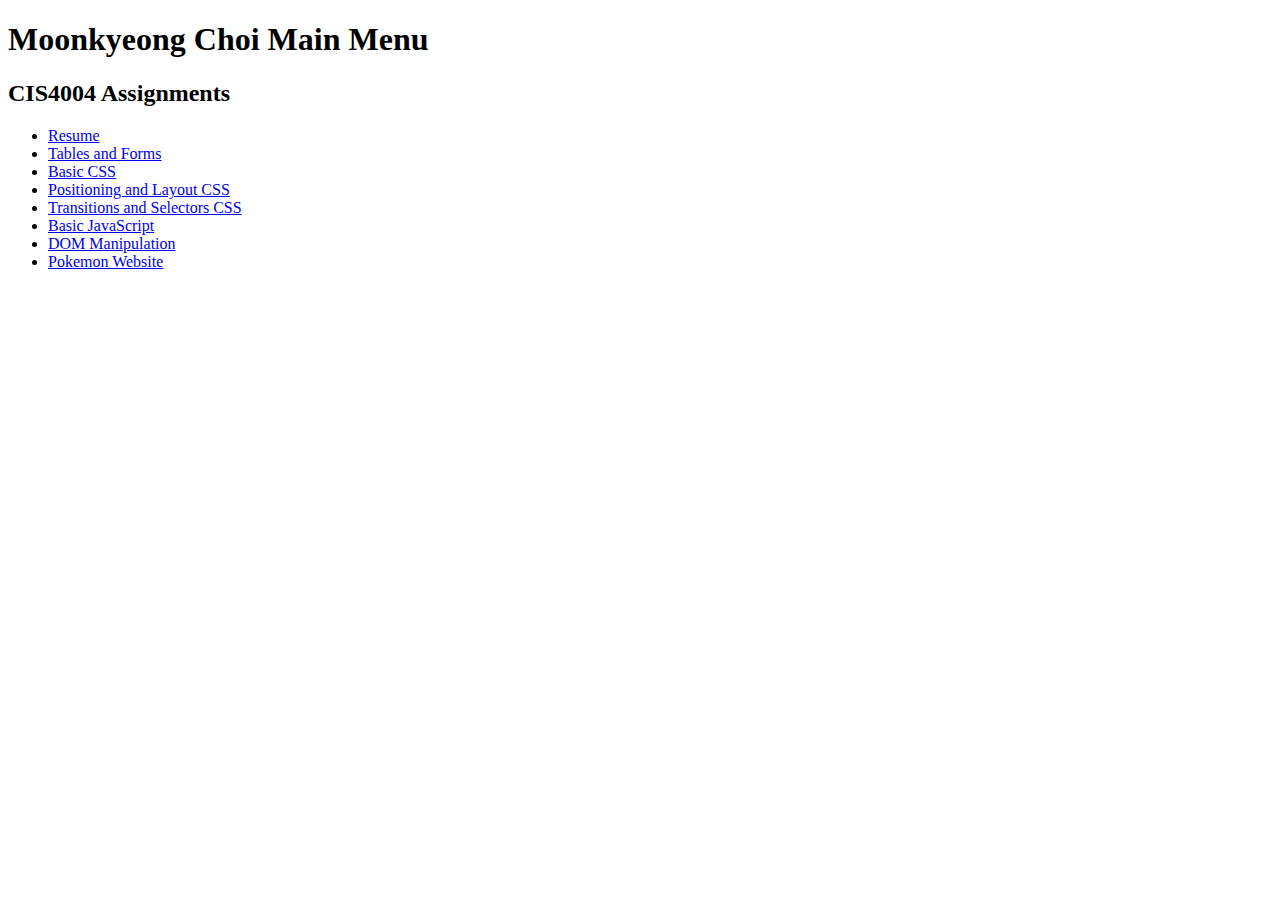
<file: index.html>
<!DOCTYPE html>

<html lang="en">
    <head>
        <meta charset="UTF-8">
        <title>Main Menu</title>
    </head>

    <body>
        <header>
        <h1>Moonkyeong Choi Main Menu</h1>
        </header>

        <main>
            <h2>CIS4004 Assignments</h2>
            <ul>
                <li><a href="Resume/index.html">Resume</a></li>
                <li><a href="Tables and Forms/index.html">Tables and Forms</a></li>
                <li><a href="Basic CSS/index.html">Basic CSS</a></li>
                <li><a href="Positioning and Layout CSS/index.html">Positioning and Layout CSS</a></li>
                <li><a href="Transitions and Selectors CSS/index.html">Transitions and Selectors CSS</a></li>
                <li><a href="Basic JavaScript/index.html">Basic JavaScript</a></li>
                <li><a href="DOM Manipulation/index.html">DOM Manipulation</a></li>
                <li><a href="Pokemon Website/index.html">Pokemon Website</a></li>
            </ul>
        </main>
    </body>
</html>
</file>
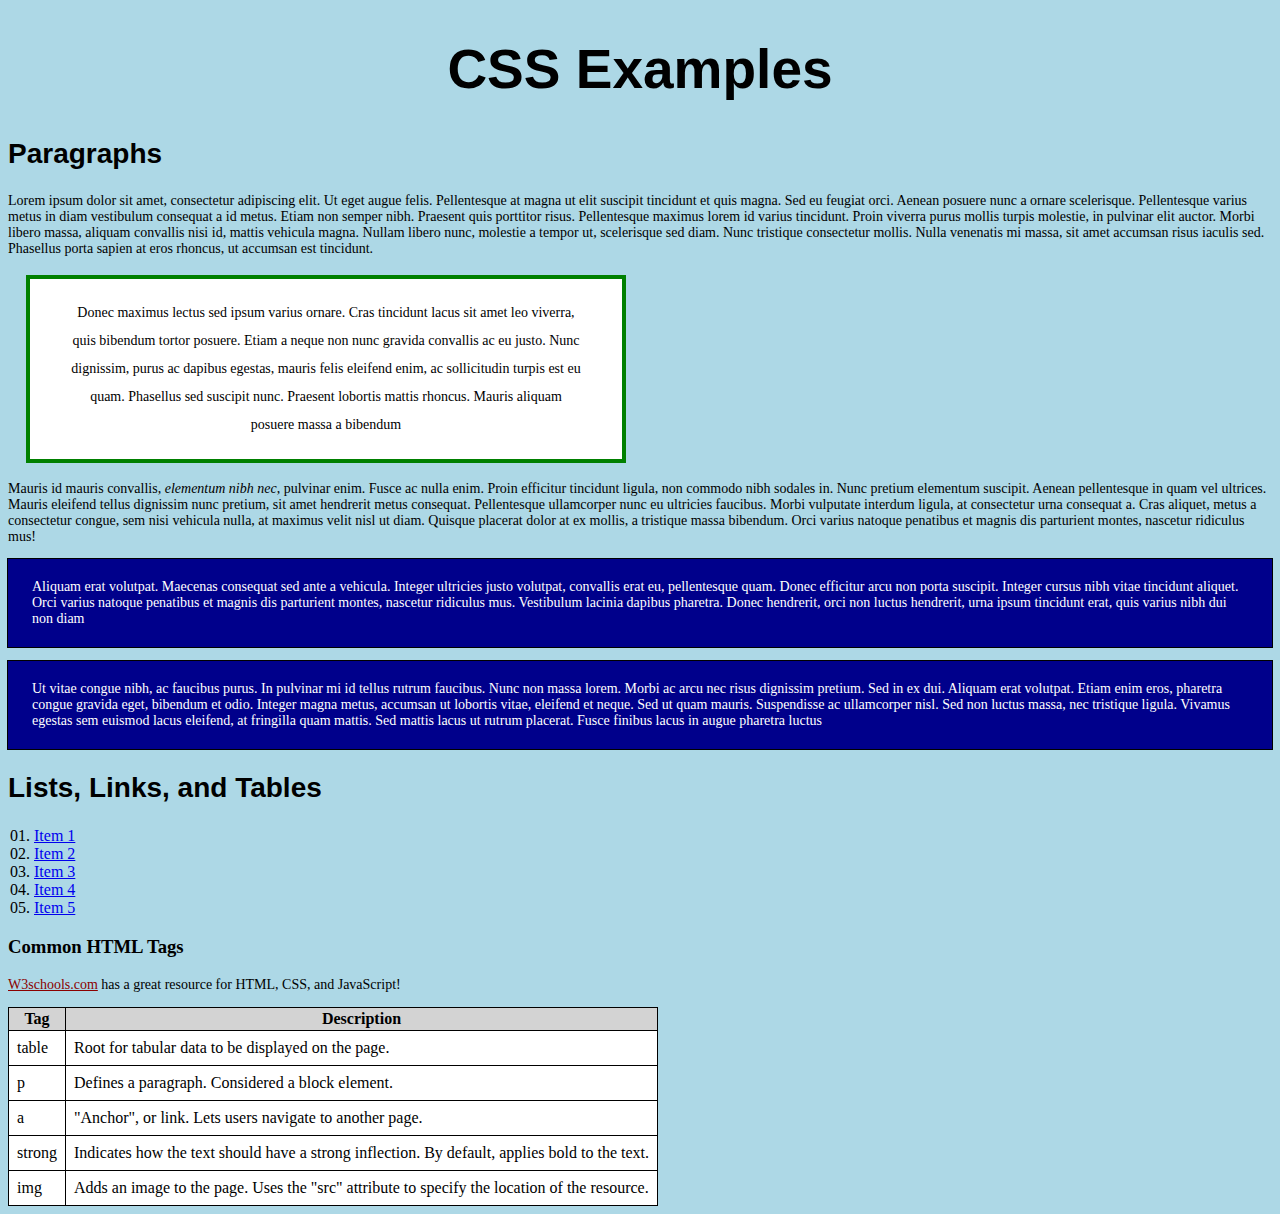
<file: Basic CSS/index.html>
<!DOCTYPE html>

<html lang="en">
	<head>
		<title>CSS Examples</title>
		<link rel="stylesheet" href="5_css1.css">
	</head>
	
	<body>
		<h1>CSS Examples</h1>
		
		<article>
		<h2>Paragraphs</h2>
			<section>
				<p>Lorem ipsum dolor sit amet, consectetur adipiscing elit. Ut eget augue felis. Pellentesque at magna ut elit suscipit tincidunt et quis magna. Sed eu feugiat orci. Aenean posuere nunc a ornare scelerisque. Pellentesque varius metus in diam vestibulum consequat a id metus. Etiam non semper nibh. Praesent quis porttitor risus. Pellentesque maximus lorem id varius tincidunt. Proin viverra purus mollis turpis molestie, in pulvinar elit auctor. Morbi libero massa, aliquam convallis nisi id, mattis vehicula magna. Nullam libero nunc, molestie a tempor ut, scelerisque sed diam. Nunc tristique consectetur mollis. Nulla venenatis mi massa, sit amet accumsan risus iaculis sed. Phasellus porta sapien at eros rhoncus, ut accumsan est tincidunt.</p>
				<p id="paragraph2">Donec maximus lectus sed ipsum varius ornare. Cras tincidunt lacus sit amet leo viverra, quis bibendum tortor posuere. Etiam a neque non nunc gravida convallis ac eu justo. Nunc dignissim, purus ac dapibus egestas, mauris felis eleifend enim, ac sollicitudin turpis est eu quam. Phasellus sed suscipit nunc. Praesent lobortis mattis rhoncus. Mauris aliquam posuere massa a bibendum</p>
			</section>
			<section>
				<p>Mauris id mauris convallis, <em>elementum nibh nec</em>, pulvinar enim. Fusce ac nulla enim. Proin efficitur tincidunt ligula, non commodo nibh sodales in. Nunc pretium elementum suscipit. Aenean pellentesque in quam vel ultrices. Mauris eleifend tellus dignissim nunc pretium, sit amet hendrerit metus consequat. Pellentesque ullamcorper nunc eu ultricies faucibus. Morbi vulputate interdum ligula, at consectetur urna consequat a. Cras aliquet, metus a consectetur congue, sem nisi vehicula nulla, at maximus velit nisl ut diam. Quisque placerat dolor at ex mollis, a tristique massa bibendum. Orci varius natoque penatibus et magnis dis parturient montes, nascetur ridiculus mus!</p>
				<p class="blue">Aliquam erat volutpat. Maecenas consequat sed ante a vehicula. Integer ultricies justo volutpat, convallis erat eu, pellentesque quam. Donec efficitur arcu non porta suscipit. Integer cursus nibh vitae tincidunt aliquet. Orci varius natoque penatibus et magnis dis parturient montes, nascetur ridiculus mus. Vestibulum lacinia dapibus pharetra. Donec hendrerit, orci non luctus hendrerit, urna ipsum tincidunt erat, quis varius nibh dui non diam</p>
				<p class="blue">Ut vitae congue nibh, ac faucibus purus. In pulvinar mi id tellus rutrum faucibus. Nunc non massa lorem. Morbi ac arcu nec risus dignissim pretium. Sed in ex dui. Aliquam erat volutpat. Etiam enim eros, pharetra congue gravida eget, bibendum et odio. Integer magna metus, accumsan ut lobortis vitae, eleifend et neque. Sed ut quam mauris. Suspendisse ac ullamcorper nisl. Sed non luctus massa, nec tristique ligula. Vivamus egestas sem euismod lacus eleifend, at fringilla quam mattis. Sed mattis lacus ut rutrum placerat. Fusce finibus lacus in augue pharetra luctus</p>
			</section>
		</article>
		
		<article>
			<h2>Lists, Links, and Tables</h2>
			<ol>
				<li><a href="#">Item 1</a></li>
				<li><a href="#">Item 2</a></li>
				<li><a href="#">Item 3</a></li>
				<li><a href="#">Item 4</a></li>
				<li><a href="#">Item 5</a></li>
			</ol>
			
			<section>
				<h3>Common HTML Tags</h3>
				
				<p><a href="http://www.w3schools.com" target="_blank">W3schools.com</a> has a great resource for HTML, CSS, and JavaScript!</p>
				
				<table>
					<tr>
						<th>Tag</th><th>Description</th>
					</tr>
					<tr>
						<td>table</td><td>Root for tabular data to be displayed on the page.</td>
					</tr>
					<tr>
						<td>p</td><td>Defines a paragraph.  Considered a block element.</td>
					</tr>
					<tr>
						<td>a</td><td>"Anchor", or link.  Lets users navigate to another page.</td>
					</tr>
					<tr>
						<td>strong</td><td>Indicates how the text should have a strong inflection.  By default, applies bold to the text.</td>
					</tr>
					<tr>
						<td>img</td><td>Adds an image to the page.  Uses the "src" attribute to specify the location of the resource.</td>
					</tr>
				</table>
			</section>
			
		</article>
	</body>
</html>
</file>
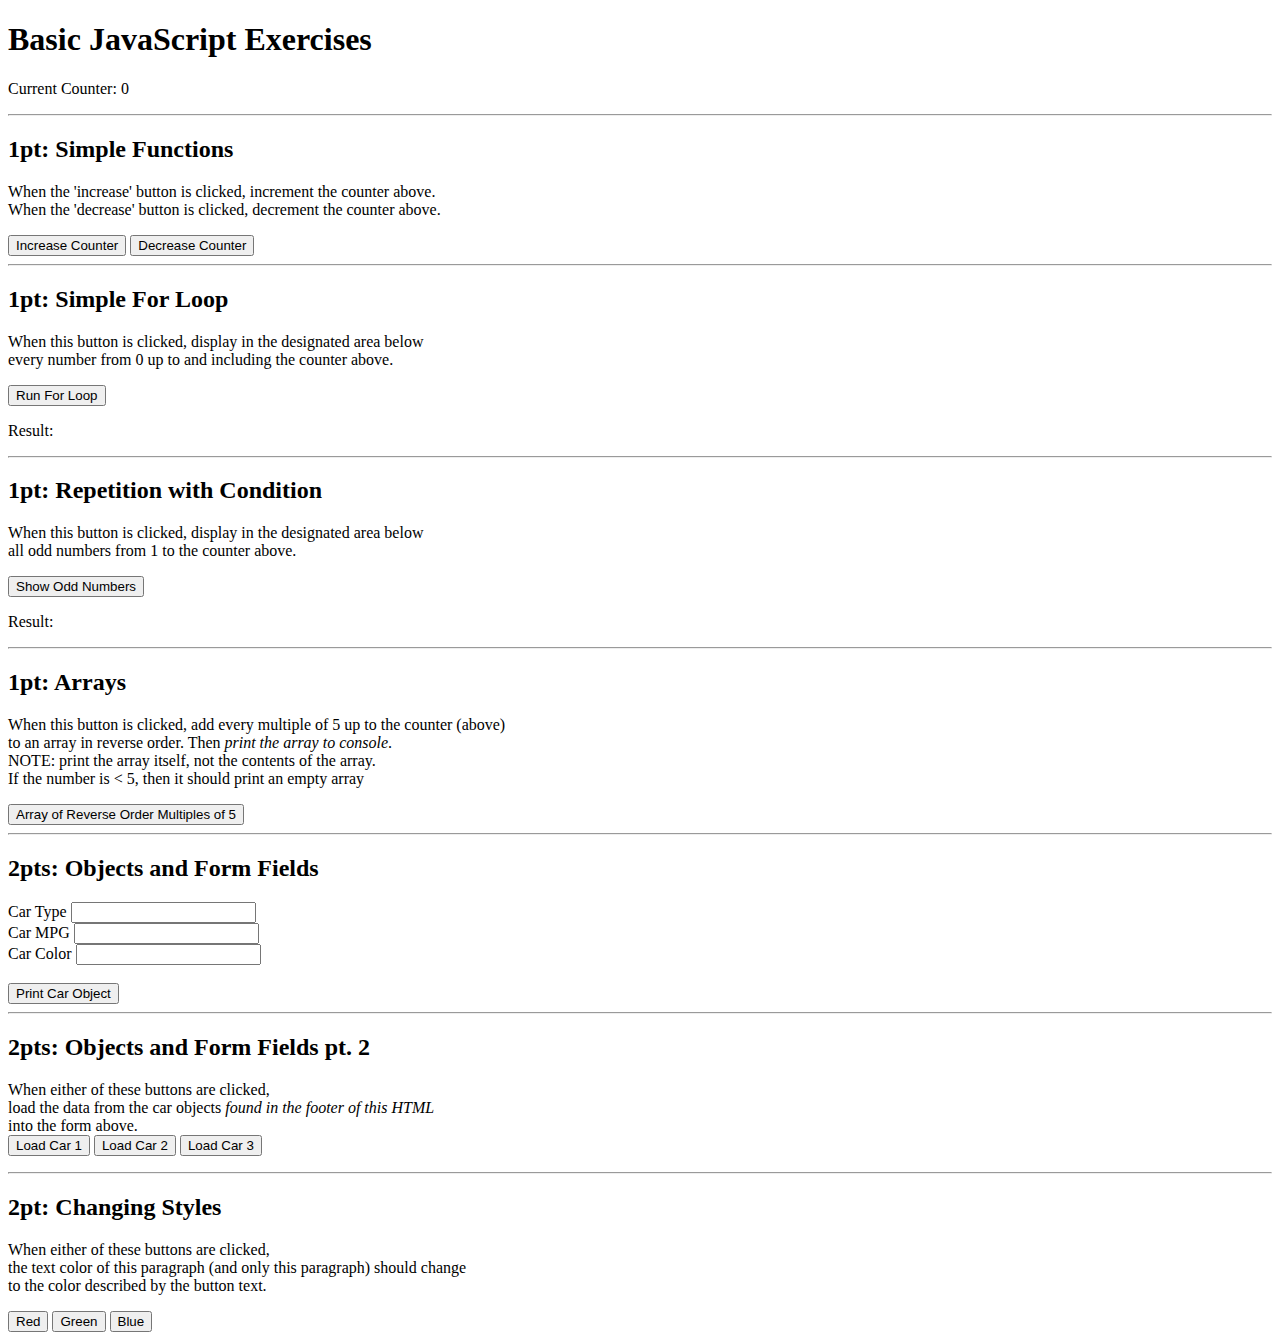
<file: Basic JavaScript/index.html>
<!DOCTYPE html>

<html lang="en">
	<head>
		<title>Basic JavaScript Exercises</title>
	</head>
	
	
	<body>
		<h1>Basic JavaScript Exercises</h1>

		<p>Current Counter: <span id="counter">0</span></p>
		
		<hr>
		
		<h2>1pt: Simple Functions</h2>
		<p>When the 'increase' button is clicked, increment the counter above.<br>
			When the 'decrease' button is clicked, decrement the counter above.</p>
		<button onclick="tickUp()">Increase Counter</button>
		<button onclick="tickDown()">Decrease Counter</button>
		
		<hr>
		
		<h2>1pt: Simple For Loop</h2>
		<p>When this button is clicked, display in the designated area below<br>
		every number from 0 up to and including the counter above.</p>
		<button onclick="runForLoop()">Run For Loop</button>
		
		<p>Result: <span id="forLoopResult"></span></p>
		
		<hr>
		
		<h2>1pt: Repetition with Condition</h2>
		<p>When this button is clicked, display in the designated area below<br>
		all odd numbers from 1 to the counter above.</p>
		<button onclick="showOddNumbers()">Show Odd Numbers</button>
		
		<p>Result: <span id="oddNumberResult"></span></p>
		
		<hr>
		
		<h2>1pt: Arrays</h2>
		<p>When this button is clicked, add every multiple of 5 up to the counter (above)<br>
		to an array in reverse order.  Then <em>print the array to console</em>.<br>
		NOTE: print the array itself, not the contents of the array.<br>
		If the number is &lt; 5, then it should print an empty array</p>
		<button onclick="addMultiplesToArray()">Array of Reverse Order Multiples of 5</button>
		
		<hr>
		
		<h2>2pts: Objects and Form Fields</h2>
		<label for="carType">Car Type</label> <input id="carType" type="text"><br>
		<label for="carMPG">Car MPG</label> <input id="carMPG" type="text"><br>
		<label for="carColor">Car Color</label> <input id="carColor" type="text"><br>
		<br>
		
		<button type="button" onclick="printCarObject()">Print Car Object</button>
		
		<hr>
		
		<h2>2pts: Objects and Form Fields pt. 2</h2>
		<p>When either of these buttons are clicked,<br>
		load the data from the car objects <em>found in the footer of this HTML</em><br>
		into the form above.<br>
		<button type="button" onclick="loadCar(1)">Load Car 1</button>
		<button type="button" onclick="loadCar(2)">Load Car 2</button>
		<button type="button" onclick="loadCar(3)">Load Car 3</button>
		
		<hr>
		
		<h2>2pt: Changing Styles</h2>
		<p id="styleParagraph">When either of these buttons are clicked,<br>
		the text color of this paragraph (and only this paragraph) should change<br>
		to the color described by the button text.</p>
		
		<button type="button" onclick="changeColor(1)">Red</button>
		<button type="button" onclick="changeColor(2)">Green</button>
		<button type="button" onclick="changeColor(3)">Blue</button>
	
	
		<footer>
			<!-- change the src value to use your own script -->
			<script src="basicjava.js">
			</script>
			<script>
				let carObject1 = {cType: "sedan", cMPG: "32", cColor: "blue"};
				let carObject2 = {cType: "truck", cMPG: "28", cColor: "red"};
				let carObject3 = {cType: "van", cMPG: "30", cColor: "green"};
			</script>
		</footer>
	</body>
	
	
</html>
</file>
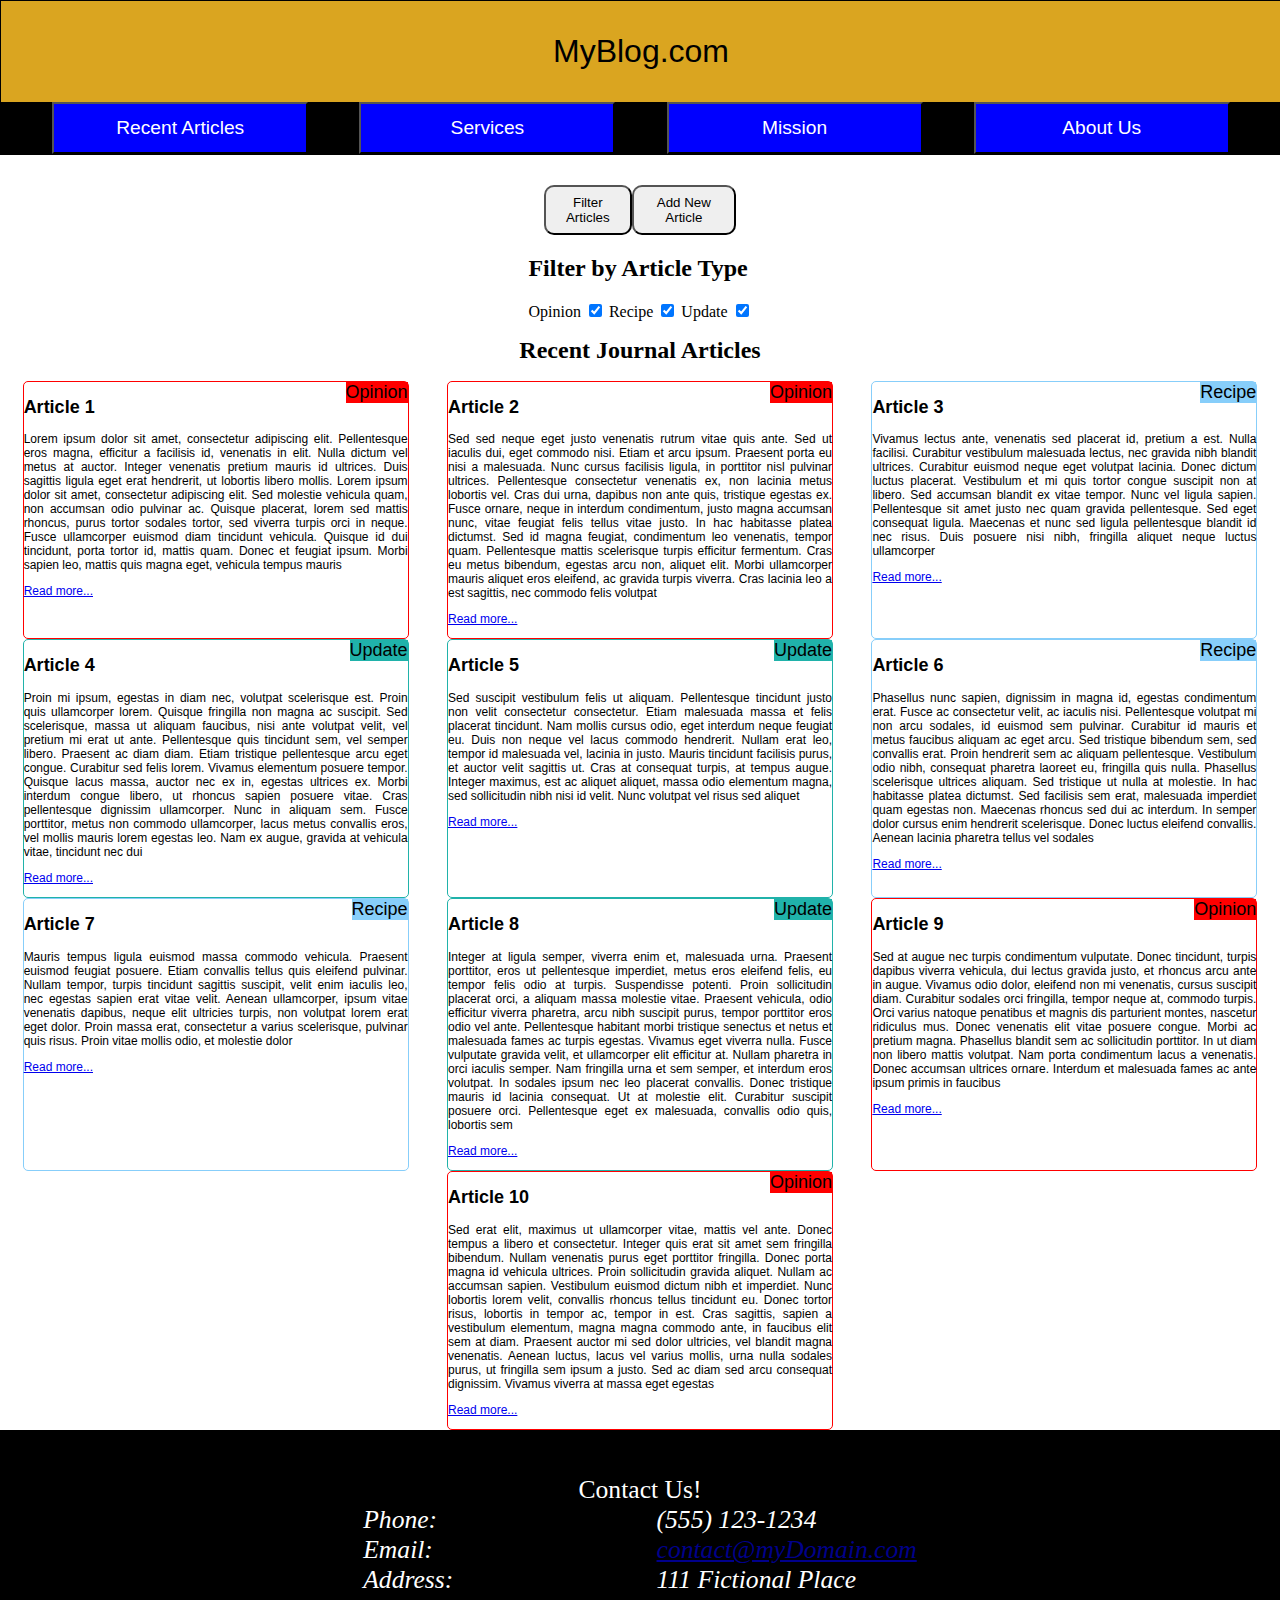
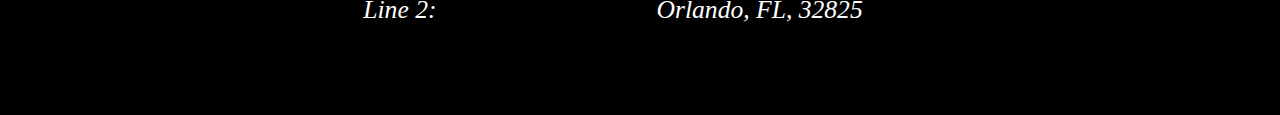
<file: DOM Manipulation/index.html>
<!DOCTYPE html>
<html lang="en">
    <head>
        <title>Recent Journal Articles</title>
        <link rel="stylesheet" href="10_css.css">
        <meta name="viewport" content="width=device-width, initial-scale=1.0" />
    </head>

    <body>

        <header>
            <p>MyBlog.com</p>

            <nav>
                <button href="recent.html">Recent Articles</button>
                <button href="services.html">Services</button>
                <button href="mission.html">Mission</button>
                <button href="about.html">About Us</button>
            </nav>
        </header>

        <main>

            <div id="showArea">

                <div id="toggleButtons">
                    <button onclick="showFilter()" id="filterButton" type="button">Filter Articles</button>
                    <button onclick="showAddNew()" id="addButton" type="button">Add New Article</button>
                </div>


                <form id="newContent">
                    <h2 class="formRow">Add New Article</h2>

                    <div class="formRow">
                        <label for="inputHeader">Title: </label>
                        <input id="inputHeader" name="inputHeader" type="text">
                    </div>
                    
                    <div class="formRow">
                            <label>Type:</label>
                            <input name="articleType" id="opinionRadio" type="radio"> <label for="opinionRadio">Opinion</label>
                            <input name="articleType" id="recipeRadio" type="radio"> <label for="recipeRadio">Recipe</label>
                            <input name="articleType" id="lifeRadio" type="radio"> <label for="lifeRadio">Life Update</label>
                    </div>

                    <div class="formRow">
                        <label for="inputArticle">Text:</label>
                        <textarea id="inputArticle" name="inputArticle"></textarea>
                    </div>

                    <div class="formRow">
                        <button onclick="addNewArticle()" type="button">Add New Article</button>
                    </div>
                </form>

                <form id="filterContent">
                    <h2>Filter by Article Type</h2>
                    <label for="opinionCheckbox">Opinion</label>
                    <input onclick="filterArticles()" id="opinionCheckbox" type="checkbox" checked>
                    <label for="recipeCheckbox">Recipe</label>
                    <input onclick="filterArticles()" id="recipeCheckbox" type="checkbox" checked>
                    <label for="updateCheckbox">Update</label>
                    <input onclick="filterArticles()" id="updateCheckbox" type="checkbox" checked>
                </form>
            </div>

            <h1>Recent Journal Articles</h1>

            <div id="articleList">
                <article class="opinion" id="a1">
                    <span class="marker">Opinion</span>
                    <h2>Article 1</h2>
                    <p>Lorem ipsum dolor sit amet, consectetur adipiscing elit. Pellentesque eros magna, efficitur a facilisis id, venenatis in elit. Nulla dictum vel metus at auctor. Integer venenatis pretium mauris id ultrices. Duis sagittis ligula eget erat hendrerit, ut lobortis libero mollis. Lorem ipsum dolor sit amet, consectetur adipiscing elit. Sed molestie vehicula quam, non accumsan odio pulvinar ac. Quisque placerat, lorem sed mattis rhoncus, purus tortor sodales tortor, sed viverra turpis orci in neque. Fusce ullamcorper euismod diam tincidunt vehicula. Quisque id dui tincidunt, porta tortor id, mattis quam. Donec et feugiat ipsum. Morbi sapien leo, mattis quis magna eget, vehicula tempus mauris</p>
                    <p><a href="moreDetails.html">Read more...</a></p>
                </article>

                <article class="opinion" id="a2">
                    <span class="marker">Opinion</span>
                    <h2>Article 2</h2>
                    <p>Sed sed neque eget justo venenatis rutrum vitae quis ante. Sed ut iaculis dui, eget commodo nisi. Etiam et arcu ipsum. Praesent porta eu nisi a malesuada. Nunc cursus facilisis ligula, in porttitor nisl pulvinar ultrices. Pellentesque consectetur venenatis ex, non lacinia metus lobortis vel. Cras dui urna, dapibus non ante quis, tristique egestas ex. Fusce ornare, neque in interdum condimentum, justo magna accumsan nunc, vitae feugiat felis tellus vitae justo. In hac habitasse platea dictumst. Sed id magna feugiat, condimentum leo venenatis, tempor quam. Pellentesque mattis scelerisque turpis efficitur fermentum. Cras eu metus bibendum, egestas arcu non, aliquet elit. Morbi ullamcorper mauris aliquet eros eleifend, ac gravida turpis viverra. Cras lacinia leo a est sagittis, nec commodo felis volutpat</p>
                    <p><a href="moreDetails.html">Read more...</a></p>
                </article>

                <article class="recipe" id="a3">
                    <span class="marker">Recipe</span>
                    <h2>Article 3</h2>
                    <p>Vivamus lectus ante, venenatis sed placerat id, pretium a est. Nulla facilisi. Curabitur vestibulum malesuada lectus, nec gravida nibh blandit ultrices. Curabitur euismod neque eget volutpat lacinia. Donec dictum luctus placerat. Vestibulum et mi quis tortor congue suscipit non at libero. Sed accumsan blandit ex vitae tempor. Nunc vel ligula sapien. Pellentesque sit amet justo nec quam gravida pellentesque. Sed eget consequat ligula. Maecenas et nunc sed ligula pellentesque blandit id nec risus. Duis posuere nisi nibh, fringilla aliquet neque luctus ullamcorper</p>
                    <p><a href="moreDetails.html">Read more...</a></p>
                </article>

                <article class="update" id="a4">
                    <span class="marker">Update</span>
                    <h2>Article 4</h2>
                    <p>Proin mi ipsum, egestas in diam nec, volutpat scelerisque est. Proin quis ullamcorper lorem. Quisque fringilla non magna ac suscipit. Sed scelerisque, massa ut aliquam faucibus, nisi ante volutpat velit, vel pretium mi erat ut ante. Pellentesque quis tincidunt sem, vel semper libero. Praesent ac diam diam. Etiam tristique pellentesque arcu eget congue. Curabitur sed felis lorem. Vivamus elementum posuere tempor. Quisque lacus massa, auctor nec ex in, egestas ultrices ex. Morbi interdum congue libero, ut rhoncus sapien posuere vitae. Cras pellentesque dignissim ullamcorper. Nunc in aliquam sem. Fusce porttitor, metus non commodo ullamcorper, lacus metus convallis eros, vel mollis mauris lorem egestas leo. Nam ex augue, gravida at vehicula vitae, tincidunt nec dui</p>
                    <p><a href="moreDetails.html">Read more...</a></p>
                </article>

                <article class="update" id="a5">
                    <span class="marker">Update</span>
                    <h2>Article 5</h2>
                    <p>Sed suscipit vestibulum felis ut aliquam. Pellentesque tincidunt justo non velit consectetur consectetur. Etiam malesuada massa et felis placerat tincidunt. Nam mollis cursus odio, eget interdum neque feugiat eu. Duis non neque vel lacus commodo hendrerit. Nullam erat leo, tempor id malesuada vel, lacinia in justo. Mauris tincidunt facilisis purus, et auctor velit sagittis ut. Cras at consequat turpis, at tempus augue. Integer maximus, est ac aliquet aliquet, massa odio elementum magna, sed sollicitudin nibh nisi id velit. Nunc volutpat vel risus sed aliquet</p>
                    <p><a href="moreDetails.html">Read more...</a></p>
                </article>

                <article class="recipe" id="a6">
                    <span class="marker">Recipe</span>
                    <h2>Article 6</h2>
                    <p>Phasellus nunc sapien, dignissim in magna id, egestas condimentum erat. Fusce ac consectetur velit, ac iaculis nisi. Pellentesque volutpat mi non arcu sodales, id euismod sem pulvinar. Curabitur id mauris et metus faucibus aliquam ac eget arcu. Sed tristique bibendum sem, sed convallis erat. Proin hendrerit sem ac aliquam pellentesque. Vestibulum odio nibh, consequat pharetra laoreet eu, fringilla quis nulla. Phasellus scelerisque ultrices aliquam. Sed tristique ut nulla at molestie. In hac habitasse platea dictumst. Sed facilisis sem erat, malesuada imperdiet quam egestas non. Maecenas rhoncus sed dui ac interdum. In semper dolor cursus enim hendrerit scelerisque. Donec luctus eleifend convallis. Aenean lacinia pharetra tellus vel sodales</p>
                    <p><a href="moreDetails.html">Read more...</a></p>
                </article>

                <article class="recipe" id="a7">
                    <span class="marker">Recipe</span>
                    <h2>Article 7</h2>
                    <p>Mauris tempus ligula euismod massa commodo vehicula. Praesent euismod feugiat posuere. Etiam convallis tellus quis eleifend pulvinar. Nullam tempor, turpis tincidunt sagittis suscipit, velit enim iaculis leo, nec egestas sapien erat vitae velit. Aenean ullamcorper, ipsum vitae venenatis dapibus, neque elit ultricies turpis, non volutpat lorem erat eget dolor. Proin massa erat, consectetur a varius scelerisque, pulvinar quis risus. Proin vitae mollis odio, et molestie dolor</p>
                    <p><a href="moreDetails.html">Read more...</a></p>
                </article>

                <article class="update" id="a8">
                    <span class="marker">Update</span>
                    <h2>Article 8</h2>
                    <p>Integer at ligula semper, viverra enim et, malesuada urna. Praesent porttitor, eros ut pellentesque imperdiet, metus eros eleifend felis, eu tempor felis odio at turpis. Suspendisse potenti. Proin sollicitudin placerat orci, a aliquam massa molestie vitae. Praesent vehicula, odio efficitur viverra pharetra, arcu nibh suscipit purus, tempor porttitor eros odio vel ante. Pellentesque habitant morbi tristique senectus et netus et malesuada fames ac turpis egestas. Vivamus eget viverra nulla. Fusce vulputate gravida velit, et ullamcorper elit efficitur at. Nullam pharetra in orci iaculis semper. Nam fringilla urna et sem semper, et interdum eros volutpat. In sodales ipsum nec leo placerat convallis. Donec tristique mauris id lacinia consequat. Ut at molestie elit. Curabitur suscipit posuere orci. Pellentesque eget ex malesuada, convallis odio quis, lobortis sem</p>
                    <p><a href="moreDetails.html">Read more...</a></p>
                </article>

                <article class="opinion" id="a9">
                    <span class="marker">Opinion</span>
                    <h2>Article 9</h2>
                    <p>Sed at augue nec turpis condimentum vulputate. Donec tincidunt, turpis dapibus viverra vehicula, dui lectus gravida justo, et rhoncus arcu ante in augue. Vivamus odio dolor, eleifend non mi venenatis, cursus suscipit diam. Curabitur sodales orci fringilla, tempor neque at, commodo turpis. Orci varius natoque penatibus et magnis dis parturient montes, nascetur ridiculus mus. Donec venenatis elit vitae posuere congue. Morbi ac pretium magna. Phasellus blandit sem ac sollicitudin porttitor. In ut diam non libero mattis volutpat. Nam porta condimentum lacus a venenatis. Donec accumsan ultrices ornare. Interdum et malesuada fames ac ante ipsum primis in faucibus</p>
                    <p><a href="moreDetails.html">Read more...</a></p>
                </article>

                <article class="opinion" id="a10">
                    <span class="marker">Opinion</span>
                    <h2>Article 10</h2>
                    <p>Sed erat elit, maximus ut ullamcorper vitae, mattis vel ante. Donec tempus a libero et consectetur. Integer quis erat sit amet sem fringilla bibendum. Nullam venenatis purus eget porttitor fringilla. Donec porta magna id vehicula ultrices. Proin sollicitudin gravida aliquet. Nullam ac accumsan sapien. Vestibulum euismod dictum nibh et imperdiet. Nunc lobortis lorem velit, convallis rhoncus tellus tincidunt eu. Donec tortor risus, lobortis in tempor ac, tempor in est. Cras sagittis, sapien a vestibulum elementum, magna magna commodo ante, in faucibus elit sem at diam. Praesent auctor mi sed dolor ultricies, vel blandit magna venenatis. Aenean luctus, lacus vel varius mollis, urna nulla sodales purus, ut fringilla sem ipsum a justo. Sed ac diam sed arcu consequat dignissim. Vivamus viverra at massa eget egestas</p>
                    <p><a href="moreDetails.html">Read more...</a></p>
                </article>
            </div>

            <footer>
                <p>Contact Us!</p>
                <address>
                    <div>
                        <span>Phone:</span> <span>(555) 123-1234</span>
                        <span>Email:</span> </span><a href="">contact@myDomain.com</a></span>
                        <span>Address:</span> <span>111 Fictional Place</span>
                        <span>Line 2:</span> <span>Orlando, FL, 32825</span>
                    </div>
                </address>
                <script src="js.js"></script>
            </footer>
        </main>
    </body>
</html>
</file>
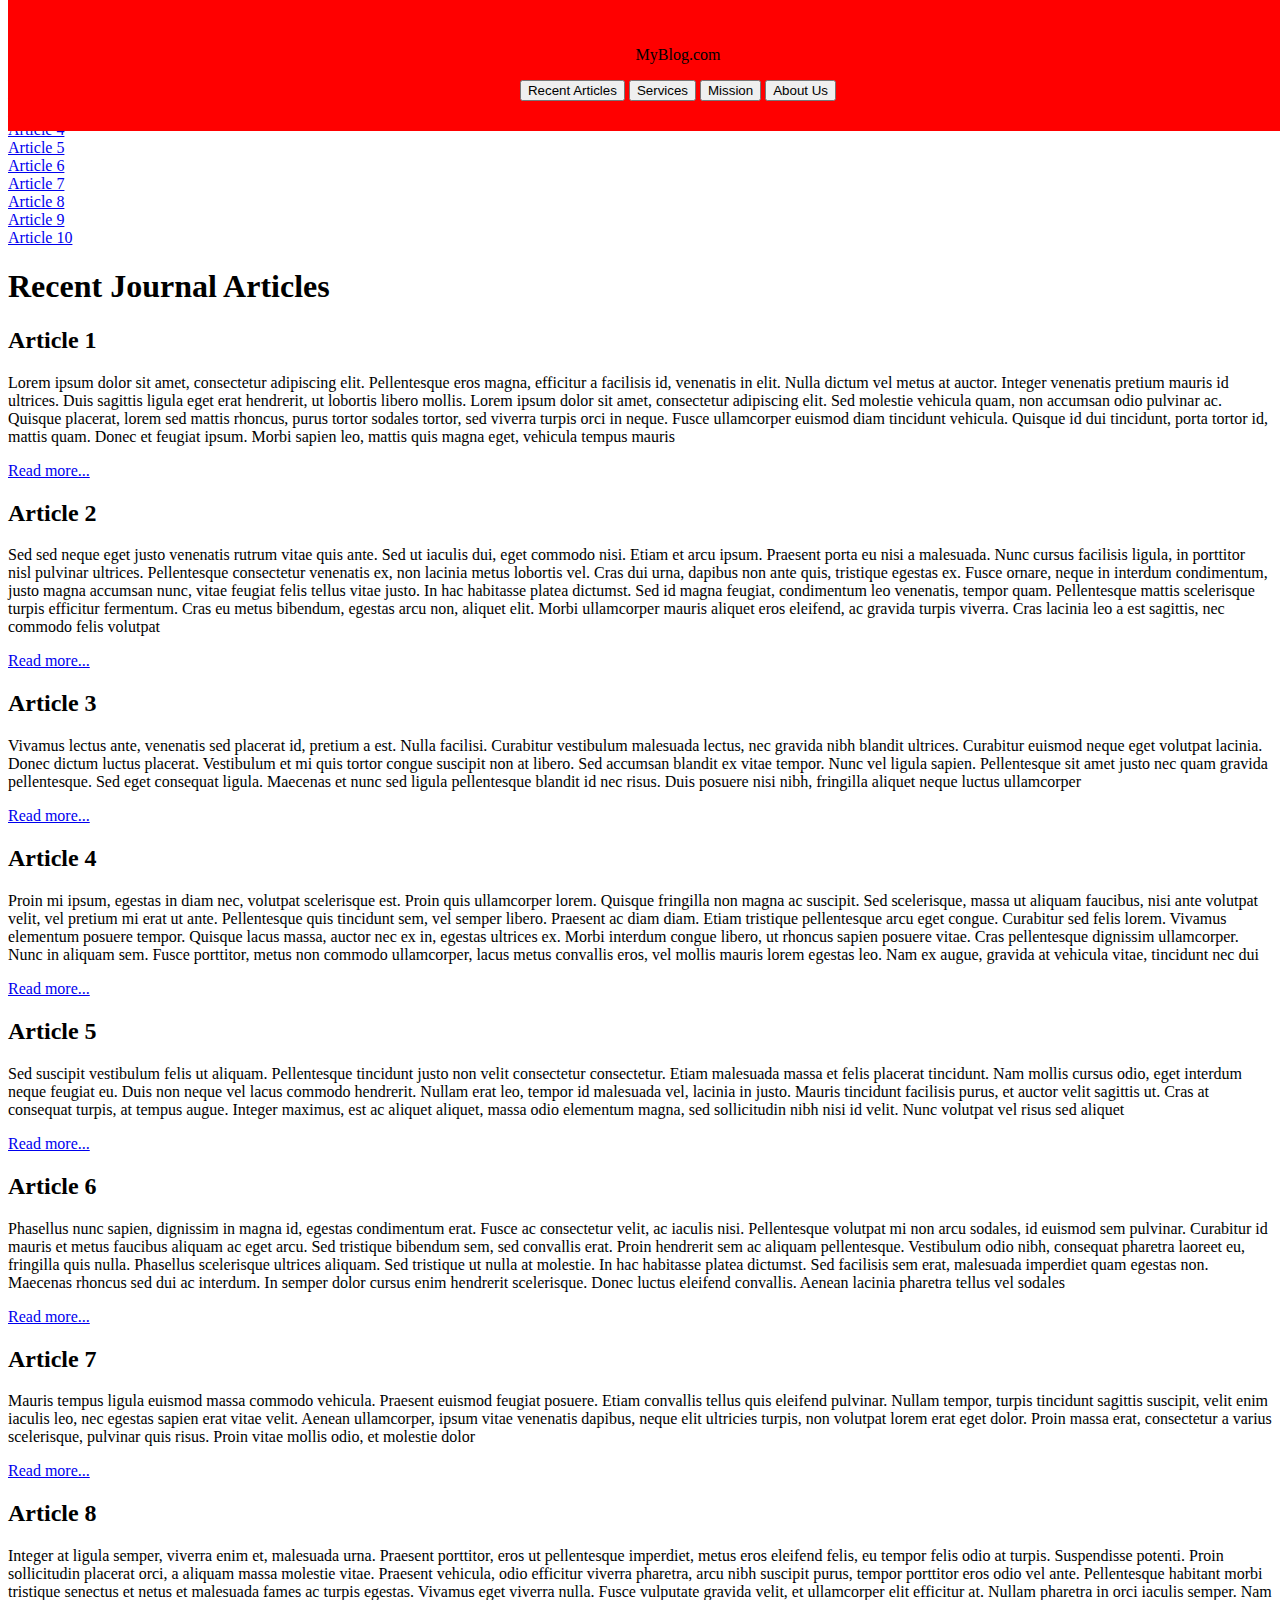
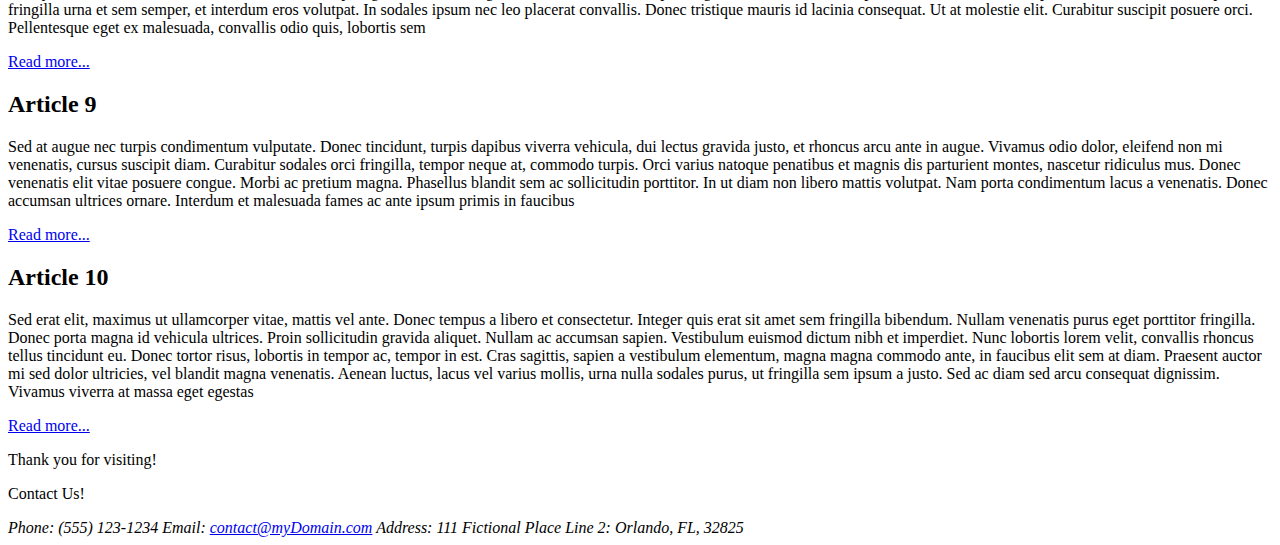
<file: Layout and Positioning CSS/index.html>
<!DOCTYPE html>
<html lang="en">
    <head>
        <link rel="stylesheet" href="css.css">
    </head>

    <body>
		<nav id="jumpMenu">
            <h2>Jump to an Article</h2>
            <a href="#a1">Article 1</a><br>
            <a href="#a2">Article 2</a><br>
            <a href="#a3">Article 3</a><br>
            <a href="#a4">Article 4</a><br>
            <a href="#a5">Article 5</a><br>
            <a href="#a6">Article 6</a><br>
            <a href="#a7">Article 7</a><br>
            <a href="#a8">Article 8</a><br>
            <a href="#a9">Article 9</a><br>
			<a href="#a10">Article 10</a>
        </nav>
		
        <main>		
		
			<header>
				<p>MyBlog.com</p>
				<nav>
					<button href="recent.html">Recent Articles</button>
					<button href="services.html">Services</button>
					<button href="mission.html">Mission</button>
					<button href="about.html">About Us</button>
				</nav>
			</header>
            
            <h1>Recent Journal Articles</h1>

            <div id="container">
                <article id="a1">
                    <h2>Article 1</h2>
                    <p>Lorem ipsum dolor sit amet, consectetur adipiscing elit. Pellentesque eros magna, efficitur a facilisis id, venenatis in elit. Nulla dictum vel metus at auctor. Integer venenatis pretium mauris id ultrices. Duis sagittis ligula eget erat hendrerit, ut lobortis libero mollis. Lorem ipsum dolor sit amet, consectetur adipiscing elit. Sed molestie vehicula quam, non accumsan odio pulvinar ac. Quisque placerat, lorem sed mattis rhoncus, purus tortor sodales tortor, sed viverra turpis orci in neque. Fusce ullamcorper euismod diam tincidunt vehicula. Quisque id dui tincidunt, porta tortor id, mattis quam. Donec et feugiat ipsum. Morbi sapien leo, mattis quis magna eget, vehicula tempus mauris</p>
                    <p><a href="#">Read more...</a></p>
                </article>

                <article id="a2">
                    <h2>Article 2</h2>
                    <p>Sed sed neque eget justo venenatis rutrum vitae quis ante. Sed ut iaculis dui, eget commodo nisi. Etiam et arcu ipsum. Praesent porta eu nisi a malesuada. Nunc cursus facilisis ligula, in porttitor nisl pulvinar ultrices. Pellentesque consectetur venenatis ex, non lacinia metus lobortis vel. Cras dui urna, dapibus non ante quis, tristique egestas ex. Fusce ornare, neque in interdum condimentum, justo magna accumsan nunc, vitae feugiat felis tellus vitae justo. In hac habitasse platea dictumst. Sed id magna feugiat, condimentum leo venenatis, tempor quam. Pellentesque mattis scelerisque turpis efficitur fermentum. Cras eu metus bibendum, egestas arcu non, aliquet elit. Morbi ullamcorper mauris aliquet eros eleifend, ac gravida turpis viverra. Cras lacinia leo a est sagittis, nec commodo felis volutpat</p>
                    <p><a href="#">Read more...</a></p>
                </article>

                <article id="a3">
                    <h2>Article 3</h2>
                    <p>Vivamus lectus ante, venenatis sed placerat id, pretium a est. Nulla facilisi. Curabitur vestibulum malesuada lectus, nec gravida nibh blandit ultrices. Curabitur euismod neque eget volutpat lacinia. Donec dictum luctus placerat. Vestibulum et mi quis tortor congue suscipit non at libero. Sed accumsan blandit ex vitae tempor. Nunc vel ligula sapien. Pellentesque sit amet justo nec quam gravida pellentesque. Sed eget consequat ligula. Maecenas et nunc sed ligula pellentesque blandit id nec risus. Duis posuere nisi nibh, fringilla aliquet neque luctus ullamcorper</p>
                    <p><a href="#">Read more...</a></p>
                </article>

                <article id="a4">
                    <h2>Article 4</h2>
                    <p>Proin mi ipsum, egestas in diam nec, volutpat scelerisque est. Proin quis ullamcorper lorem. Quisque fringilla non magna ac suscipit. Sed scelerisque, massa ut aliquam faucibus, nisi ante volutpat velit, vel pretium mi erat ut ante. Pellentesque quis tincidunt sem, vel semper libero. Praesent ac diam diam. Etiam tristique pellentesque arcu eget congue. Curabitur sed felis lorem. Vivamus elementum posuere tempor. Quisque lacus massa, auctor nec ex in, egestas ultrices ex. Morbi interdum congue libero, ut rhoncus sapien posuere vitae. Cras pellentesque dignissim ullamcorper. Nunc in aliquam sem. Fusce porttitor, metus non commodo ullamcorper, lacus metus convallis eros, vel mollis mauris lorem egestas leo. Nam ex augue, gravida at vehicula vitae, tincidunt nec dui</p>
                    <p><a href="#">Read more...</a></p>
                </article>

                <article id="a5">
                    <h2>Article 5</h2>
                    <p>Sed suscipit vestibulum felis ut aliquam. Pellentesque tincidunt justo non velit consectetur consectetur. Etiam malesuada massa et felis placerat tincidunt. Nam mollis cursus odio, eget interdum neque feugiat eu. Duis non neque vel lacus commodo hendrerit. Nullam erat leo, tempor id malesuada vel, lacinia in justo. Mauris tincidunt facilisis purus, et auctor velit sagittis ut. Cras at consequat turpis, at tempus augue. Integer maximus, est ac aliquet aliquet, massa odio elementum magna, sed sollicitudin nibh nisi id velit. Nunc volutpat vel risus sed aliquet</p>
                    <p><a href="#">Read more...</a></p>
                </article>

                <article id="a6">
                    <h2>Article 6</h2>
                    <p>Phasellus nunc sapien, dignissim in magna id, egestas condimentum erat. Fusce ac consectetur velit, ac iaculis nisi. Pellentesque volutpat mi non arcu sodales, id euismod sem pulvinar. Curabitur id mauris et metus faucibus aliquam ac eget arcu. Sed tristique bibendum sem, sed convallis erat. Proin hendrerit sem ac aliquam pellentesque. Vestibulum odio nibh, consequat pharetra laoreet eu, fringilla quis nulla. Phasellus scelerisque ultrices aliquam. Sed tristique ut nulla at molestie. In hac habitasse platea dictumst. Sed facilisis sem erat, malesuada imperdiet quam egestas non. Maecenas rhoncus sed dui ac interdum. In semper dolor cursus enim hendrerit scelerisque. Donec luctus eleifend convallis. Aenean lacinia pharetra tellus vel sodales</p>
                    <p><a href="#">Read more...</a></p>
                </article>

                <article id="a7">
                    <h2>Article 7</h2>
                    <p>Mauris tempus ligula euismod massa commodo vehicula. Praesent euismod feugiat posuere. Etiam convallis tellus quis eleifend pulvinar. Nullam tempor, turpis tincidunt sagittis suscipit, velit enim iaculis leo, nec egestas sapien erat vitae velit. Aenean ullamcorper, ipsum vitae venenatis dapibus, neque elit ultricies turpis, non volutpat lorem erat eget dolor. Proin massa erat, consectetur a varius scelerisque, pulvinar quis risus. Proin vitae mollis odio, et molestie dolor</p>
                    <p><a href="#">Read more...</a></p>
                </article>

                <article id="a8">
                    <h2>Article 8</h2>
                    <p>Integer at ligula semper, viverra enim et, malesuada urna. Praesent porttitor, eros ut pellentesque imperdiet, metus eros eleifend felis, eu tempor felis odio at turpis. Suspendisse potenti. Proin sollicitudin placerat orci, a aliquam massa molestie vitae. Praesent vehicula, odio efficitur viverra pharetra, arcu nibh suscipit purus, tempor porttitor eros odio vel ante. Pellentesque habitant morbi tristique senectus et netus et malesuada fames ac turpis egestas. Vivamus eget viverra nulla. Fusce vulputate gravida velit, et ullamcorper elit efficitur at. Nullam pharetra in orci iaculis semper. Nam fringilla urna et sem semper, et interdum eros volutpat. In sodales ipsum nec leo placerat convallis. Donec tristique mauris id lacinia consequat. Ut at molestie elit. Curabitur suscipit posuere orci. Pellentesque eget ex malesuada, convallis odio quis, lobortis sem</p>
                    <p><a href="#">Read more...</a></p>
                </article>

                <article id="a9">
                    <h2>Article 9</h2>
                    <p>Sed at augue nec turpis condimentum vulputate. Donec tincidunt, turpis dapibus viverra vehicula, dui lectus gravida justo, et rhoncus arcu ante in augue. Vivamus odio dolor, eleifend non mi venenatis, cursus suscipit diam. Curabitur sodales orci fringilla, tempor neque at, commodo turpis. Orci varius natoque penatibus et magnis dis parturient montes, nascetur ridiculus mus. Donec venenatis elit vitae posuere congue. Morbi ac pretium magna. Phasellus blandit sem ac sollicitudin porttitor. In ut diam non libero mattis volutpat. Nam porta condimentum lacus a venenatis. Donec accumsan ultrices ornare. Interdum et malesuada fames ac ante ipsum primis in faucibus</p>
                    <p><a href="#">Read more...</a></p>
                </article>

                <article id="a10">
                    <h2>Article 10</h2>
                    <p>Sed erat elit, maximus ut ullamcorper vitae, mattis vel ante. Donec tempus a libero et consectetur. Integer quis erat sit amet sem fringilla bibendum. Nullam venenatis purus eget porttitor fringilla. Donec porta magna id vehicula ultrices. Proin sollicitudin gravida aliquet. Nullam ac accumsan sapien. Vestibulum euismod dictum nibh et imperdiet. Nunc lobortis lorem velit, convallis rhoncus tellus tincidunt eu. Donec tortor risus, lobortis in tempor ac, tempor in est. Cras sagittis, sapien a vestibulum elementum, magna magna commodo ante, in faucibus elit sem at diam. Praesent auctor mi sed dolor ultricies, vel blandit magna venenatis. Aenean luctus, lacus vel varius mollis, urna nulla sodales purus, ut fringilla sem ipsum a justo. Sed ac diam sed arcu consequat dignissim. Vivamus viverra at massa eget egestas</p>
                    <p><a href="#">Read more...</a></p>
                </article>
            </div>
			
			<p id="thanks">Thank you for visiting!</p>

            <footer>
                <p>Contact Us!</p>
                <address>
                    <div>
                        <span>Phone:</span> <span>(555) 123-1234</span>
                        <span>Email:</span> </span><a href="#">contact@myDomain.com</a></span>
                        <span>Address:</span> <span>111 Fictional Place</span>
                        <span>Line 2:</span> <span>Orlando, FL, 32825</span>
                    </div>
                </address>
				
            </footer>
        </main>
    </body>
</html>
</file>
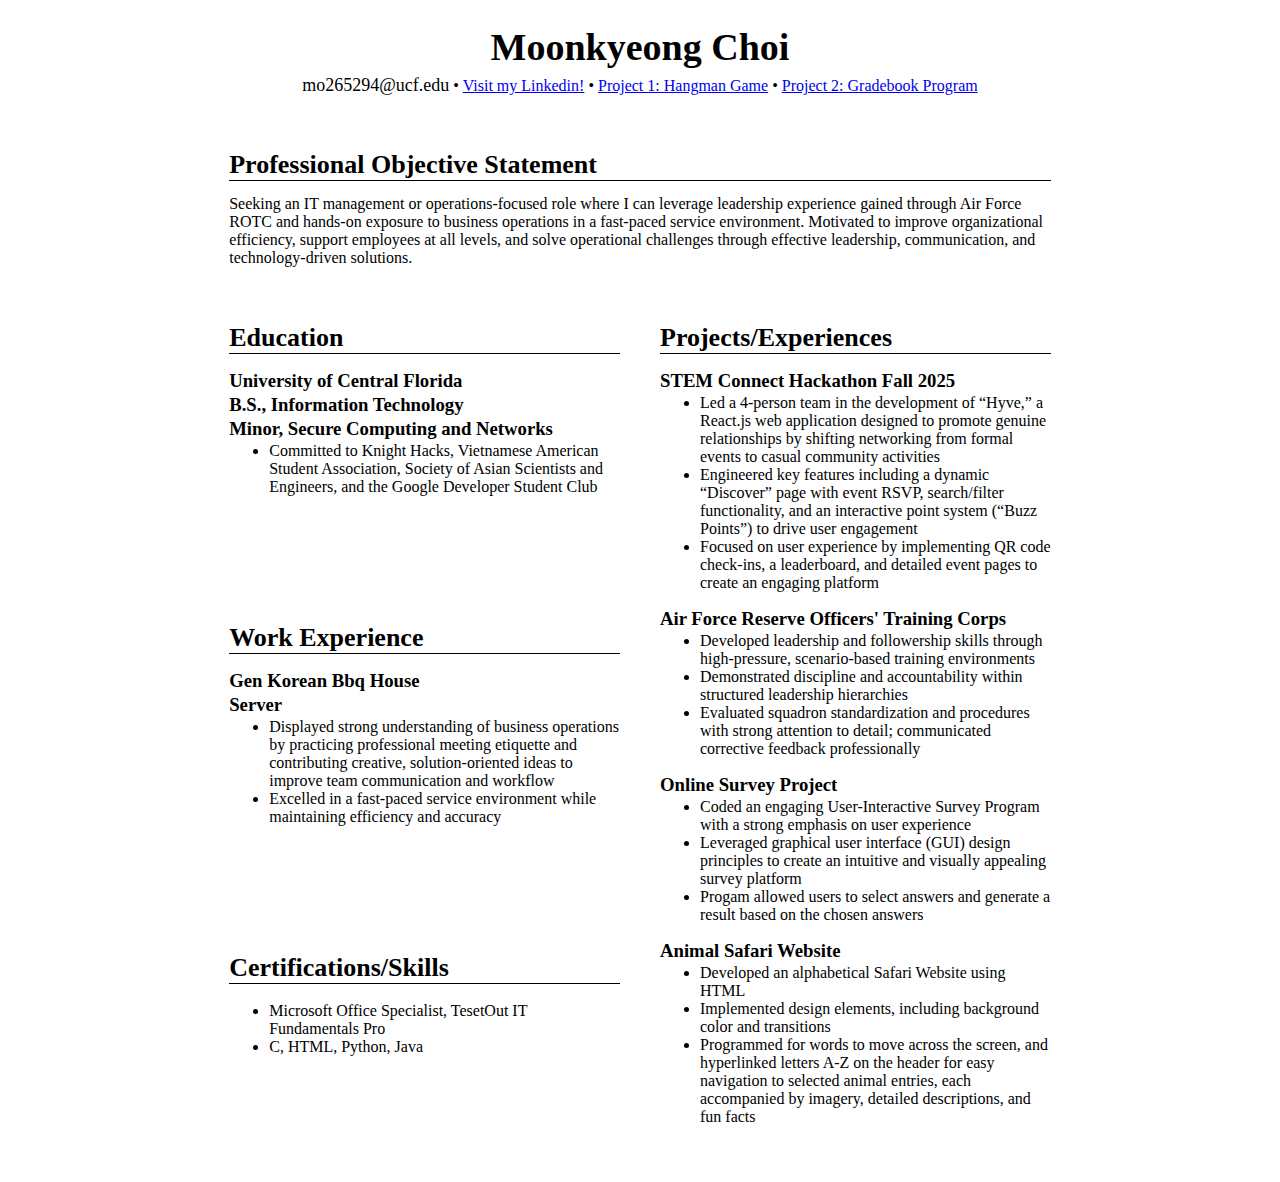
<file: Resume/index.html>
<!DOCTYPE html>

<html lang="en">
    <head>
        <meta charset="UTF-8">
        <link rel="stylesheet" href="resume.css">
        <meta name="viewport" content="width=device-width, initial-scale=1.0" />
        <title>Moonkyeong Choi Resume</title>
    </head>

<body>
    <header>
        <h1>Moonkyeong Choi</h1>
        <h2>mo265294@ucf.edu</h2>
        <span class="separator">•</span>
        <a href="https://www.linkedin.com/in/moonkyeong-choi-817877293" target="_blank">Visit my Linkedin!</a>
        <span class="separator">•</span>
        <a href="Project1_Hangman_Game.html">Project 1: Hangman Game</a>
        <span class="separator">•</span>
        <a href="Project2_Gradebook_Program.html">Project 2: Gradebook Program</a>
    </header>

    <main>
        <section>
            <h2>Professional Objective Statement</h2>
            <p>Seeking an IT management or operations-focused role where I can leverage leadership experience gained through Air Force ROTC and hands-on exposure to business operations in a fast-paced service environment.
                Motivated to improve organizational efficiency, support employees at all levels, and solve operational challenges through effective leadership, communication, and technology-driven solutions.</p>
        </section>

        <section>
            <h2>Education</h2>
            <h3>University of Central Florida</h3>
            <h3>B.S., Information Technology</h3>
            <h3>Minor, Secure Computing and Networks</h3>
            <ul>
                <li>Committed to Knight Hacks, Vietnamese American Student Association, Society of Asian Scientists and Engineers, and the Google Developer Student Club</li>
            </ul>
        </section>

        <section>
            <h2>Projects/Experiences</h2>
            <h3>STEM Connect Hackathon Fall 2025</h3>
            <ul>
                <li>Led a 4-person team in the development of “Hyve,” a React.js web application designed to promote genuine relationships by shifting networking from formal events to casual community activities</li>
                <li>Engineered key features including a dynamic “Discover” page with event RSVP, search/filter functionality, and an interactive point system (“Buzz Points”) to drive user engagement</li>
                <li>Focused on user experience by implementing QR code check-ins, a leaderboard, and detailed event pages to create an engaging platform</li>
            </ul>
            <h3>Air Force Reserve Officers' Training Corps</h3>
            <ul>
                <li>Developed leadership and followership skills through high-pressure, scenario-based training environments</li>
                <li>Demonstrated discipline and accountability within structured leadership hierarchies</li>
                <li>Evaluated squadron standardization and procedures with strong attention to detail; communicated corrective feedback professionally</li>
            </ul>
            <h3>Online Survey Project</h3>
            <ul>
                <li>Coded an engaging User-Interactive Survey Program with a strong emphasis on user experience</li>
                <li>Leveraged graphical user interface (GUI) design principles to create an intuitive and visually appealing survey platform</li>
                <li>Progam allowed users to select answers and generate a result based on the chosen answers</li>
            </ul>
            <h3>Animal Safari Website</h3>
            <ul>
                <li>Developed an alphabetical Safari Website using HTML</li>
                <li>Implemented design elements, including background color and transitions</li>
                <li>Programmed for words to move across the screen, and hyperlinked letters A-Z on the header for easy navigation to selected animal entries, each accompanied by imagery, detailed descriptions, and fun facts</li>
            </ul>
        </section>

        <section>
            <h2>Work Experience</h2>
            <h3>Gen Korean Bbq House</h3>
            <h3>Server</h3>
            <ul>
                <li>Displayed strong understanding of business operations by practicing professional meeting etiquette and contributing creative, solution-oriented ideas to improve team communication and workflow</li>
                <li>Excelled in a fast-paced service environment while maintaining efficiency and accuracy</li>
            </ul>
        </section>

        <section>
            <h2>Certifications/Skills</h2>
            <ul>
                <li>Microsoft Office Specialist, TesetOut IT Fundamentals Pro</li>
                <li>C, HTML, Python, Java</li>
            </ul>
        </section>
    </main>
</body>
</html>
</file>
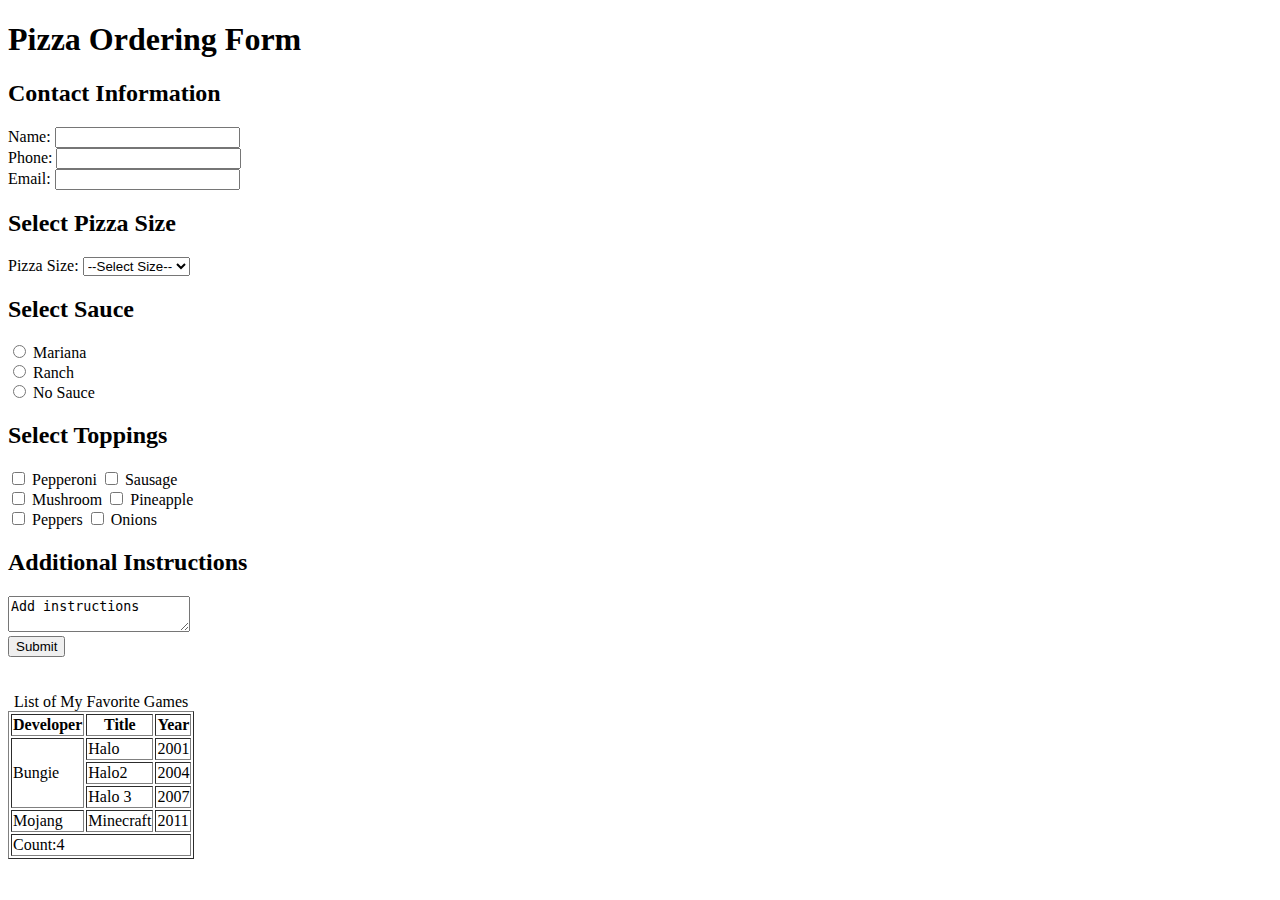
<file: Tables and Forms/index.html>
<!DOCTYPE html>
<html lang = "en">
<head>
    <meta charset="UTF-8">
    <title>Pizza Ordering Form</title>
</head>
<body>
<h1>Pizza Ordering Form</h1>

<h2>Contact Information</h2>

<form>
    <label for="name"> Name:</label>
    <input type="text" id="name" name="name" required><br>

    <label for="phone"> Phone:</label>
    <input type="tel" id="phone" name="phone" pattern="[0-9]{10}" required><br>

    <label for="email"> Email:</label>
    <input type="email" id="email" name="email" required><br>

    <h2>Select Pizza Size</h2>

    <label for="size"> Pizza Size:</label>
    <select name="size" id="size" required>
        <option value="" disabled selected>--Select Size--</option>
        <option>Medium</option>
        <option>Large</option>
        <option>XLarge</option>
    </select><br>

    <h2>Select Sauce</h2>
    <input type="radio" id="mariana" name="sauce" required>
    <label for="mariana">Mariana</label><br>

    <input type="radio" id="ranch" name="sauce">
    <label for="ranch">Ranch</label><br>

    <input type="radio" id="no_sauce" name="sauce">
    <label for="no_sauce">No Sauce</label><br>

    <h2>Select Toppings</h2>
    <input type="checkbox" id="pepperoni">
    <label for="pepperoni">Pepperoni</label>

    <input type="checkbox" id="sausage">
    <label for="sausage">Sausage</label><br>

    <input type="checkbox" id="mushroom">
    <label for="mushroom">Mushroom</label>

    <input type="checkbox" id="pineapple">
    <label for="pineapple">Pineapple</label><br>

    <input type="checkbox" id="peppers">
    <label for="peppers">Peppers</label>

    <input type="checkbox" id="onions">
    <label for="onions">Onions</label><br>

    <h2>Additional Instructions</h2>
    <textarea name="instructions">Add instructions</textarea>
    <br><input type="submit" value="Submit"><br><br><br>
</form>


<table border=1>
    <caption>List of My Favorite Games</caption>
    
    <thead>
        <tr>
            <th>Developer</th>
            <th>Title</th>
            <th>Year</th>
        </tr>
    </thead>

    <tbody>
        <tr>
            <td rowspan="3">Bungie</td>
            <td>Halo</td>
            <td>2001</td>
        </tr>

        <tr>
            <td>Halo2</td>
            <td>2004</td>
        </tr>

        <tr>
            <td>Halo 3</td>
            <td>2007</td>
        </tr>

        <tr>
            <td>Mojang</td>
            <td>Minecraft</td>
            <td>2011</td>
        </tr>

        <tr>
            <td colspan="3">Count:4</td>
        </tr>
    </tbody>
</table>
</body>
</html>
</file>
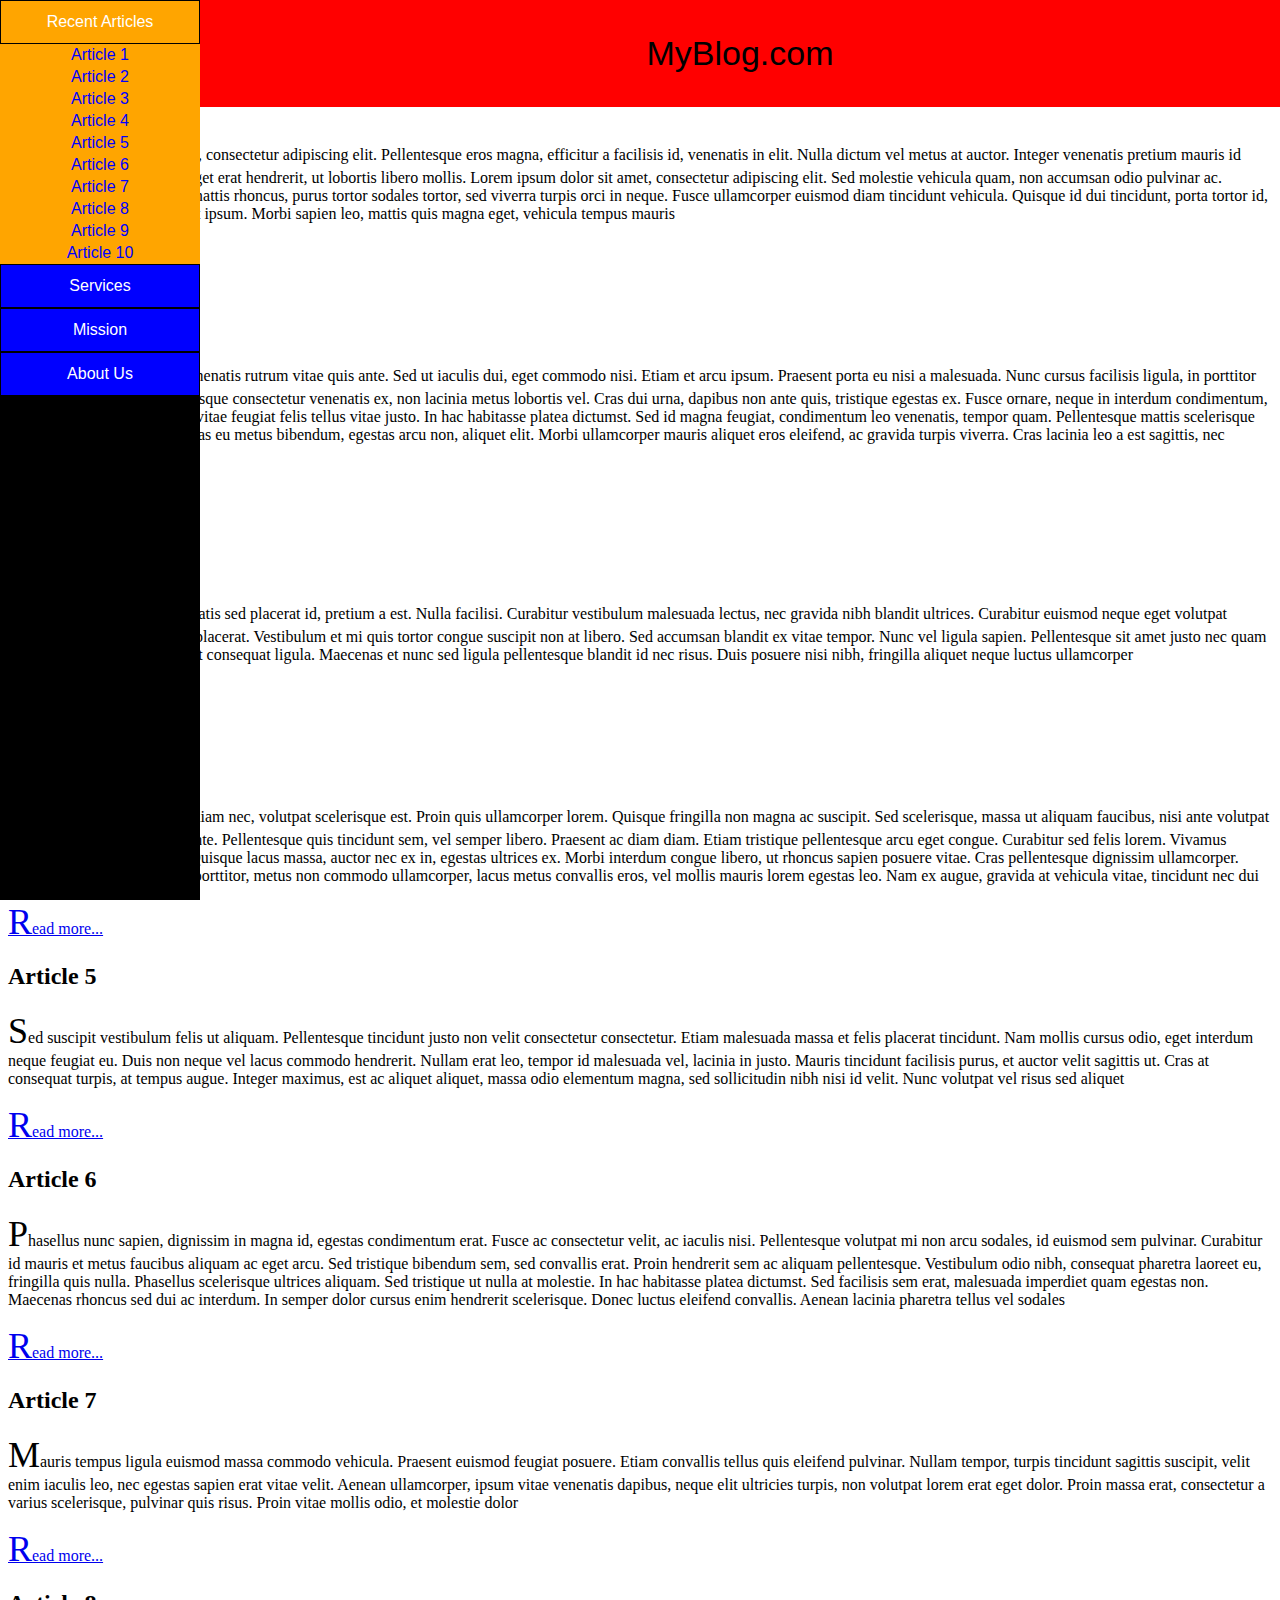
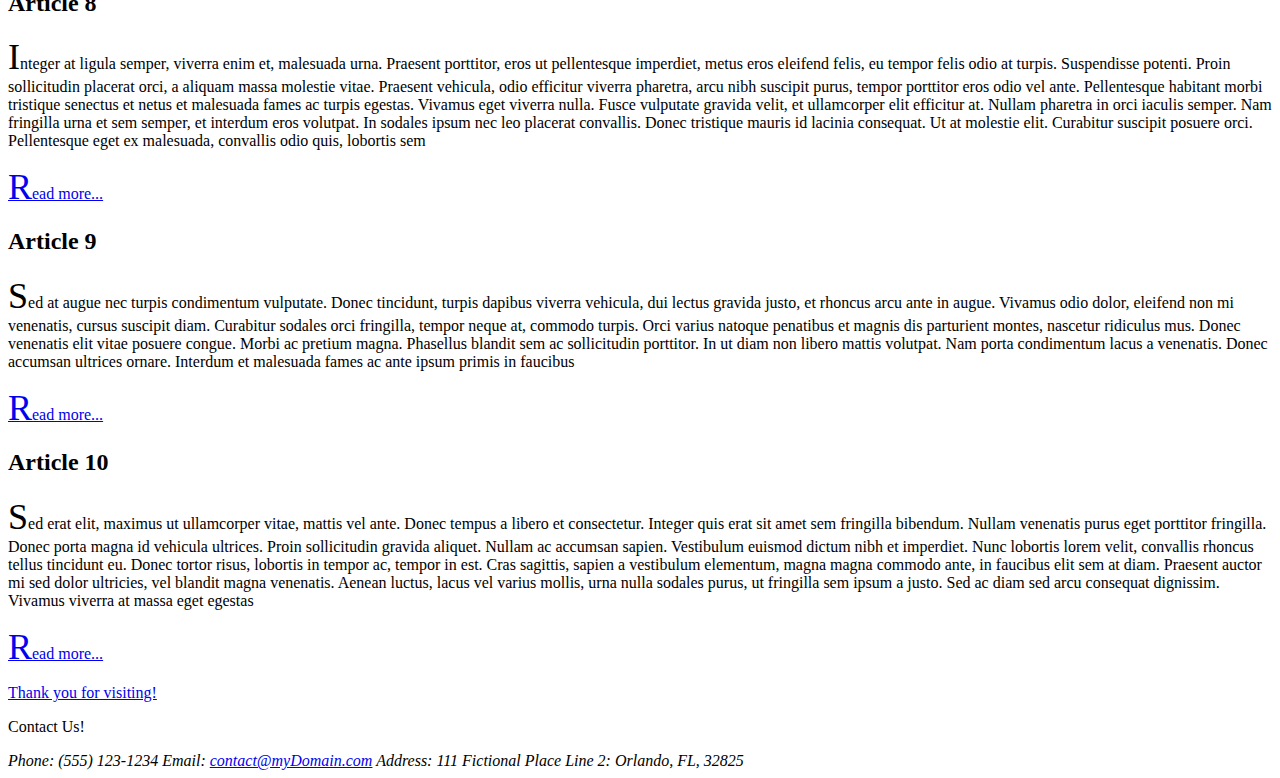
<file: Transitions and Selectors CSS/index.html>
<!DOCTYPE html>
<html lang="en">
    <head>
        <link rel="stylesheet" href="7_transition.css">
    </head>

    <body>
		
		<nav id="menuItems">
			<button id="recentArticles" href="recent.html">Recent Articles</button>
			
			<ul id="jumpMenu">
				<li><a href="#a1">Article 1</a></li>
				<li><a href="#a2">Article 2</a></li>
				<li><a href="#a3">Article 3</a></li>
				<li><a href="#a4">Article 4</a></li>
				<li><a href="#a5">Article 5</a></li>
				<li><a href="#a6">Article 6</a></li>
				<li><a href="#a7">Article 7</a></li>
				<li><a href="#a8">Article 8</a></li>
				<li><a href="#a9">Article 9</a></li>
				<li><a href="#a10">Article 10</a></li>
			</ul>
		
			<button href="services.html">Services</button>
			<button href="mission.html">Mission</button>
			<button href="about.html">About Us</button>
		</nav>
		
        <main>
		
			<header>
				<p>MyBlog.com</p>
			</header>
            
            <h1>Recent Journal Articles</h1>

            <div id="container">
                <article id="a1">
                    <h2>Article 1</h2>
                    <p>Lorem ipsum dolor sit amet, consectetur adipiscing elit. Pellentesque eros magna, efficitur a facilisis id, venenatis in elit. Nulla dictum vel metus at auctor. Integer venenatis pretium mauris id ultrices. Duis sagittis ligula eget erat hendrerit, ut lobortis libero mollis. Lorem ipsum dolor sit amet, consectetur adipiscing elit. Sed molestie vehicula quam, non accumsan odio pulvinar ac. Quisque placerat, lorem sed mattis rhoncus, purus tortor sodales tortor, sed viverra turpis orci in neque. Fusce ullamcorper euismod diam tincidunt vehicula. Quisque id dui tincidunt, porta tortor id, mattis quam. Donec et feugiat ipsum. Morbi sapien leo, mattis quis magna eget, vehicula tempus mauris</p>
                    <p><a href="http://www.google.com">Read more...</a></p>
                </article>

                <article id="a2">
                    <h2>Article 2</h2>
                    <p>Sed sed neque eget justo venenatis rutrum vitae quis ante. Sed ut iaculis dui, eget commodo nisi. Etiam et arcu ipsum. Praesent porta eu nisi a malesuada. Nunc cursus facilisis ligula, in porttitor nisl pulvinar ultrices. Pellentesque consectetur venenatis ex, non lacinia metus lobortis vel. Cras dui urna, dapibus non ante quis, tristique egestas ex. Fusce ornare, neque in interdum condimentum, justo magna accumsan nunc, vitae feugiat felis tellus vitae justo. In hac habitasse platea dictumst. Sed id magna feugiat, condimentum leo venenatis, tempor quam. Pellentesque mattis scelerisque turpis efficitur fermentum. Cras eu metus bibendum, egestas arcu non, aliquet elit. Morbi ullamcorper mauris aliquet eros eleifend, ac gravida turpis viverra. Cras lacinia leo a est sagittis, nec commodo felis volutpat</p>
                    <p><a href="http://www.google.com">Read more...</a></p>
                </article>

                <article id="a3">
                    <h2>Article 3</h2>
                    <p>Vivamus lectus ante, venenatis sed placerat id, pretium a est. Nulla facilisi. Curabitur vestibulum malesuada lectus, nec gravida nibh blandit ultrices. Curabitur euismod neque eget volutpat lacinia. Donec dictum luctus placerat. Vestibulum et mi quis tortor congue suscipit non at libero. Sed accumsan blandit ex vitae tempor. Nunc vel ligula sapien. Pellentesque sit amet justo nec quam gravida pellentesque. Sed eget consequat ligula. Maecenas et nunc sed ligula pellentesque blandit id nec risus. Duis posuere nisi nibh, fringilla aliquet neque luctus ullamcorper</p>
                    <p><a href="http://www.google.com">Read more...</a></p>
                </article>

                <article id="a4">
                    <h2>Article 4</h2>
                    <p>Proin mi ipsum, egestas in diam nec, volutpat scelerisque est. Proin quis ullamcorper lorem. Quisque fringilla non magna ac suscipit. Sed scelerisque, massa ut aliquam faucibus, nisi ante volutpat velit, vel pretium mi erat ut ante. Pellentesque quis tincidunt sem, vel semper libero. Praesent ac diam diam. Etiam tristique pellentesque arcu eget congue. Curabitur sed felis lorem. Vivamus elementum posuere tempor. Quisque lacus massa, auctor nec ex in, egestas ultrices ex. Morbi interdum congue libero, ut rhoncus sapien posuere vitae. Cras pellentesque dignissim ullamcorper. Nunc in aliquam sem. Fusce porttitor, metus non commodo ullamcorper, lacus metus convallis eros, vel mollis mauris lorem egestas leo. Nam ex augue, gravida at vehicula vitae, tincidunt nec dui</p>
                    <p><a href="http://www.google.com">Read more...</a></p>
                </article>

                <article id="a5">
                    <h2>Article 5</h2>
                    <p>Sed suscipit vestibulum felis ut aliquam. Pellentesque tincidunt justo non velit consectetur consectetur. Etiam malesuada massa et felis placerat tincidunt. Nam mollis cursus odio, eget interdum neque feugiat eu. Duis non neque vel lacus commodo hendrerit. Nullam erat leo, tempor id malesuada vel, lacinia in justo. Mauris tincidunt facilisis purus, et auctor velit sagittis ut. Cras at consequat turpis, at tempus augue. Integer maximus, est ac aliquet aliquet, massa odio elementum magna, sed sollicitudin nibh nisi id velit. Nunc volutpat vel risus sed aliquet</p>
                    <p><a href="http://www.google.com">Read more...</a></p>
                </article>

                <article id="a6">
                    <h2>Article 6</h2>
                    <p>Phasellus nunc sapien, dignissim in magna id, egestas condimentum erat. Fusce ac consectetur velit, ac iaculis nisi. Pellentesque volutpat mi non arcu sodales, id euismod sem pulvinar. Curabitur id mauris et metus faucibus aliquam ac eget arcu. Sed tristique bibendum sem, sed convallis erat. Proin hendrerit sem ac aliquam pellentesque. Vestibulum odio nibh, consequat pharetra laoreet eu, fringilla quis nulla. Phasellus scelerisque ultrices aliquam. Sed tristique ut nulla at molestie. In hac habitasse platea dictumst. Sed facilisis sem erat, malesuada imperdiet quam egestas non. Maecenas rhoncus sed dui ac interdum. In semper dolor cursus enim hendrerit scelerisque. Donec luctus eleifend convallis. Aenean lacinia pharetra tellus vel sodales</p>
                    <p><a href="http://www.google.com">Read more...</a></p>
                </article>

                <article id="a7">
                    <h2>Article 7</h2>
                    <p>Mauris tempus ligula euismod massa commodo vehicula. Praesent euismod feugiat posuere. Etiam convallis tellus quis eleifend pulvinar. Nullam tempor, turpis tincidunt sagittis suscipit, velit enim iaculis leo, nec egestas sapien erat vitae velit. Aenean ullamcorper, ipsum vitae venenatis dapibus, neque elit ultricies turpis, non volutpat lorem erat eget dolor. Proin massa erat, consectetur a varius scelerisque, pulvinar quis risus. Proin vitae mollis odio, et molestie dolor</p>
                    <p><a href="http://www.google.com">Read more...</a></p>
                </article>

                <article id="a8">
                    <h2>Article 8</h2>
                    <p>Integer at ligula semper, viverra enim et, malesuada urna. Praesent porttitor, eros ut pellentesque imperdiet, metus eros eleifend felis, eu tempor felis odio at turpis. Suspendisse potenti. Proin sollicitudin placerat orci, a aliquam massa molestie vitae. Praesent vehicula, odio efficitur viverra pharetra, arcu nibh suscipit purus, tempor porttitor eros odio vel ante. Pellentesque habitant morbi tristique senectus et netus et malesuada fames ac turpis egestas. Vivamus eget viverra nulla. Fusce vulputate gravida velit, et ullamcorper elit efficitur at. Nullam pharetra in orci iaculis semper. Nam fringilla urna et sem semper, et interdum eros volutpat. In sodales ipsum nec leo placerat convallis. Donec tristique mauris id lacinia consequat. Ut at molestie elit. Curabitur suscipit posuere orci. Pellentesque eget ex malesuada, convallis odio quis, lobortis sem</p>
                    <p><a href="http://www.google.com">Read more...</a></p>
                </article>

                <article id="a9">
                    <h2>Article 9</h2>
                    <p>Sed at augue nec turpis condimentum vulputate. Donec tincidunt, turpis dapibus viverra vehicula, dui lectus gravida justo, et rhoncus arcu ante in augue. Vivamus odio dolor, eleifend non mi venenatis, cursus suscipit diam. Curabitur sodales orci fringilla, tempor neque at, commodo turpis. Orci varius natoque penatibus et magnis dis parturient montes, nascetur ridiculus mus. Donec venenatis elit vitae posuere congue. Morbi ac pretium magna. Phasellus blandit sem ac sollicitudin porttitor. In ut diam non libero mattis volutpat. Nam porta condimentum lacus a venenatis. Donec accumsan ultrices ornare. Interdum et malesuada fames ac ante ipsum primis in faucibus</p>
                    <p><a href="http://www.google.com">Read more...</a></p>
                </article>

                <article id="a10">
                    <h2>Article 10</h2>
                    <p>Sed erat elit, maximus ut ullamcorper vitae, mattis vel ante. Donec tempus a libero et consectetur. Integer quis erat sit amet sem fringilla bibendum. Nullam venenatis purus eget porttitor fringilla. Donec porta magna id vehicula ultrices. Proin sollicitudin gravida aliquet. Nullam ac accumsan sapien. Vestibulum euismod dictum nibh et imperdiet. Nunc lobortis lorem velit, convallis rhoncus tellus tincidunt eu. Donec tortor risus, lobortis in tempor ac, tempor in est. Cras sagittis, sapien a vestibulum elementum, magna magna commodo ante, in faucibus elit sem at diam. Praesent auctor mi sed dolor ultricies, vel blandit magna venenatis. Aenean luctus, lacus vel varius mollis, urna nulla sodales purus, ut fringilla sem ipsum a justo. Sed ac diam sed arcu consequat dignissim. Vivamus viverra at massa eget egestas</p>
                    <p><a href="http://www.google.com">Read more...</a></p>
                </article>
            </div>
			
			<p id="thanks"><a href="#">Thank you for visiting!</a></p>

            <footer>
                <p>Contact Us!</p>
                <address>
                    <div>
                        <span>Phone:</span> <span>(555) 123-1234</span>
                        <span>Email:</span> </span><a href="#">contact@myDomain.com</a></span>
                        <span>Address:</span> <span>111 Fictional Place</span>
                        <span>Line 2:</span> <span>Orlando, FL, 32825</span>
                    </div>
                </address>
				
            </footer>
        </main>
    </body>
</html>
</file>
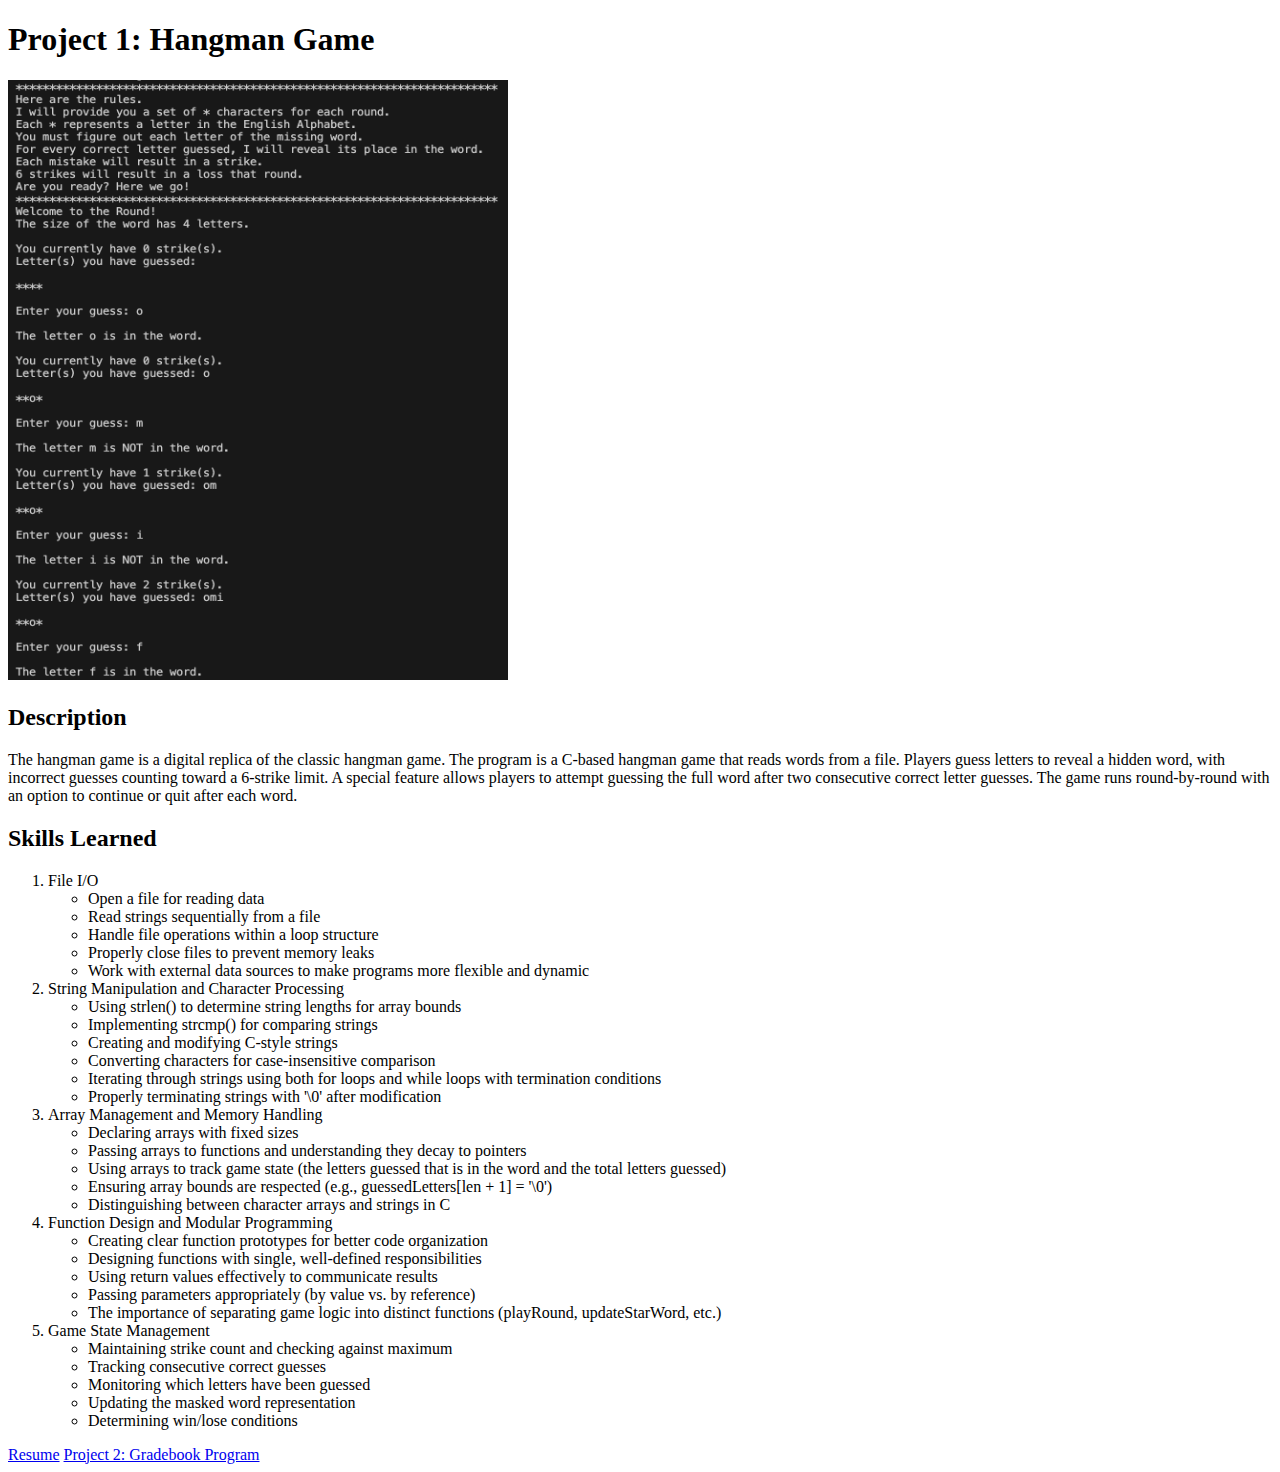
<file: Project1_Hangman_Game.html>
<!DOCTYPE html>

<html lang="en">
    <head>
        <meta charset="UTF-8">
        <title>Project 1: Hangman Game</title>
    </head>

    <body>
        <header>
            <h1>Project 1: Hangman Game</h1>
        </header>

        <main>
            <img src="Images/hangman_example.png" alt="An example of the hangman game running" width="500" height="600">
            
            <section>
                <h2>Description</h2>
                <p>The hangman game is a digital replica of the classic hangman game. The program is a C-based hangman game that reads words from a file. 
                    Players guess letters to reveal a hidden word, with incorrect guesses counting toward a 6-strike limit. 
                    A special feature allows players to attempt guessing the full word after two consecutive correct letter guesses. 
                    The game runs round-by-round with an option to continue or quit after each word.</p>
            </section>

            <section>
                <h2>Skills Learned</h2>
                <ol>
                    <li>File I/O
                        <ul>
                            <li>Open a file for reading data</li>
                            <li>Read strings sequentially from a file</li>
                            <li>Handle file operations within a loop structure</li>
                            <li>Properly close files to prevent memory leaks</li>
                            <li>Work with external data sources to make programs more flexible and dynamic</li>
                        </ul>
                    </li>
                    <li>String Manipulation and Character Processing
                        <ul>
                            <li>Using strlen() to determine string lengths for array bounds</li>
                            <li>Implementing strcmp() for comparing strings</li>
                            <li>Creating and modifying C-style strings</li>
                            <li>Converting characters for case-insensitive comparison</li>
                            <li>Iterating through strings using both for loops and while loops with termination conditions</li>
                            <li>Properly terminating strings with '\0' after modification</li>
                        </ul>
                    </li>
                    <li>Array Management and Memory Handling
                        <ul>
                            <li>Declaring arrays with fixed sizes</li>
                            <li>Passing arrays to functions and understanding they decay to pointers</li>
                            <li>Using arrays to track game state (the letters guessed that is in the word and the total letters guessed)</li>
                            <li>Ensuring array bounds are respected (e.g., guessedLetters[len + 1] = '\0')</li>
                            <li>Distinguishing between character arrays and strings in C</li>
                        </ul>
                    </li>
                    <li>Function Design and Modular Programming
                        <ul>
                            <li>Creating clear function prototypes for better code organization</li>
                            <li>Designing functions with single, well-defined responsibilities</li>
                            <li>Using return values effectively to communicate results</li>
                            <li>Passing parameters appropriately (by value vs. by reference)</li>
                            <li>The importance of separating game logic into distinct functions (playRound, updateStarWord, etc.)</li>
                        </ul>
                    </li>
                    <li>Game State Management
                        <ul>
                            <li>Maintaining strike count and checking against maximum</li>
                            <li>Tracking consecutive correct guesses</li>
                            <li>Monitoring which letters have been guessed</li>
                            <li>Updating the masked word representation</li>
                            <li>Determining win/lose conditions</li>
                        </ul>
                    </li>
                </ol>
            </section>
        </main>

        <footer>
            <a href="index.html">Resume</a>
            <a href="Project2_Gradebook_Program.html">Project 2: Gradebook Program</a>
        </footer>
    </body>
</html>
</file>
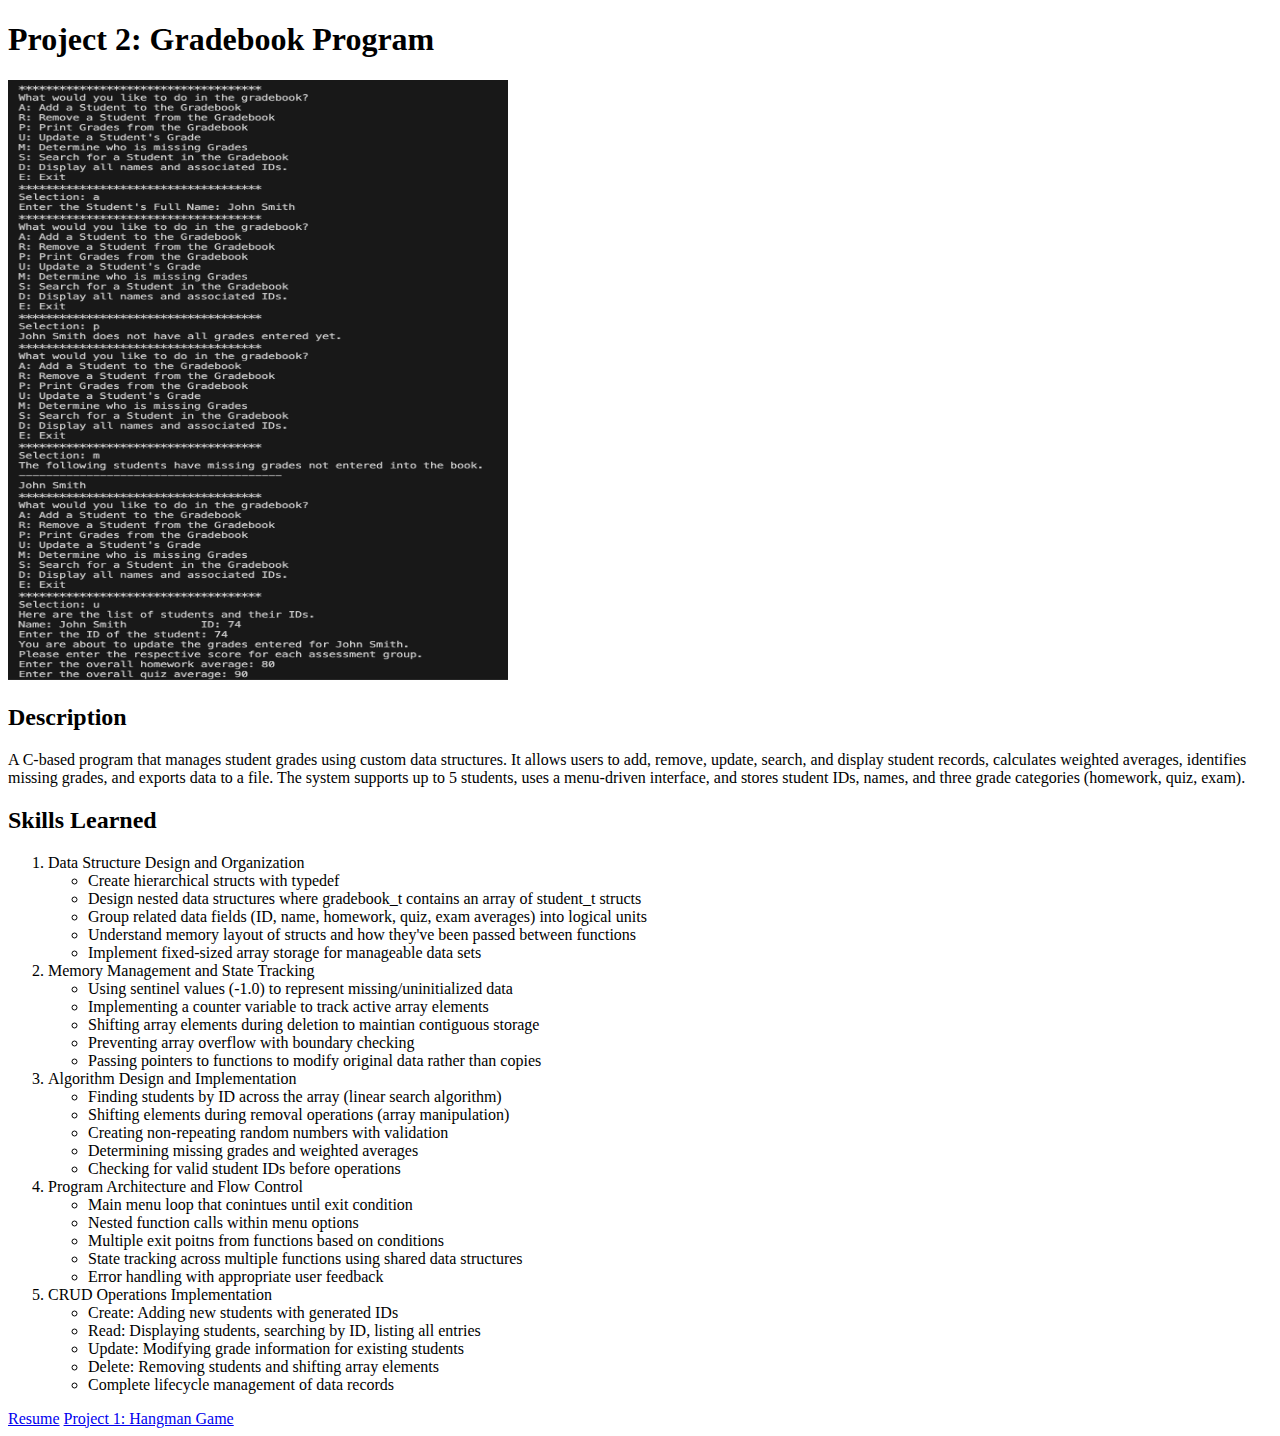
<file: Project2_Gradebook_Program.html>
<!DOCTYPE html>

<html lang="en">
    <head>
        <meta charset="UTF-8">
        <title>Project 2: Gradebook Program</title>
    </head>

    <body>
        <header>
            <h1>Project 2: Gradebook Program</h1>
        </header>

        <main>
            <img src="Images/gradebook_program_example.png" alt="An example of the gradebook program running" width="500" height="600">

            <section>
                <h2>Description</h2>
                <p>A C-based program that manages student grades using custom data structures.
                    It allows users to add, remove, update, search, and display student records, calculates weighted averages, identifies missing grades, and exports data to a file.
                    The system supports up to 5 students, uses a menu-driven interface, and stores student IDs, names, and three grade categories (homework, quiz, exam).</p>
            </section>
            
            <section>
                <h2>Skills Learned</h2>
                <ol>
                    <li>Data Structure Design and Organization
                        <ul>
                            <li>Create hierarchical structs with typedef</li>
                            <li>Design nested data structures where gradebook_t contains an array of student_t structs</li>
                            <li>Group related data fields (ID, name, homework, quiz, exam averages) into logical units</li>
                            <li>Understand memory layout of structs and how they've been passed between functions</li>
                            <li>Implement fixed-sized array storage for manageable data sets</li>
                        </ul>
                    </li>
                    <li>Memory Management and State Tracking
                        <ul>
                            <li>Using sentinel values (-1.0) to represent missing/uninitialized data</li>
                            <li>Implementing a counter variable to track active array elements</li>
                            <li>Shifting array elements during deletion to maintian contiguous storage</li>
                            <li>Preventing array overflow with boundary checking</li>
                            <li>Passing pointers to functions to modify original data rather than copies</li>
                        </ul>
                    </li>
                    <li>Algorithm Design and Implementation
                        <ul>
                            <li>Finding students by ID across the array (linear search algorithm)</li>
                            <li>Shifting elements during removal operations (array manipulation)</li>
                            <li>Creating non-repeating random numbers with validation</li>
                            <li>Determining missing grades and weighted averages</li>
                            <li>Checking for valid student IDs before operations</li>
                        </ul>
                    </li>
                    <li>Program Architecture and Flow Control
                        <ul>
                            <li>Main menu loop that conintues until exit condition</li>
                            <li>Nested function calls within menu options</li>
                            <li>Multiple exit poitns from functions based on conditions</li>
                            <li>State tracking across multiple functions using shared data structures</li>
                            <li>Error handling with appropriate user feedback</li>
                        </ul>
                    </li>
                    <li>CRUD Operations Implementation
                        <ul>
                            <li>Create: Adding new students with generated IDs</li>
                            <li>Read: Displaying students, searching by ID, listing all entries</li>
                            <li>Update: Modifying grade information for existing students</li>
                            <li>Delete: Removing students and shifting array elements</li>
                            <li>Complete lifecycle management of data records</li>
                        </ul>
                    </li>
                </ol>
            </section>
        </main>

        <footer>
            <a href="index.html">Resume</a>
            <a href="Project1_Hangman_Game.html">Project 1: Hangman Game</a>
        </footer>
    </body>
</html>
</file>
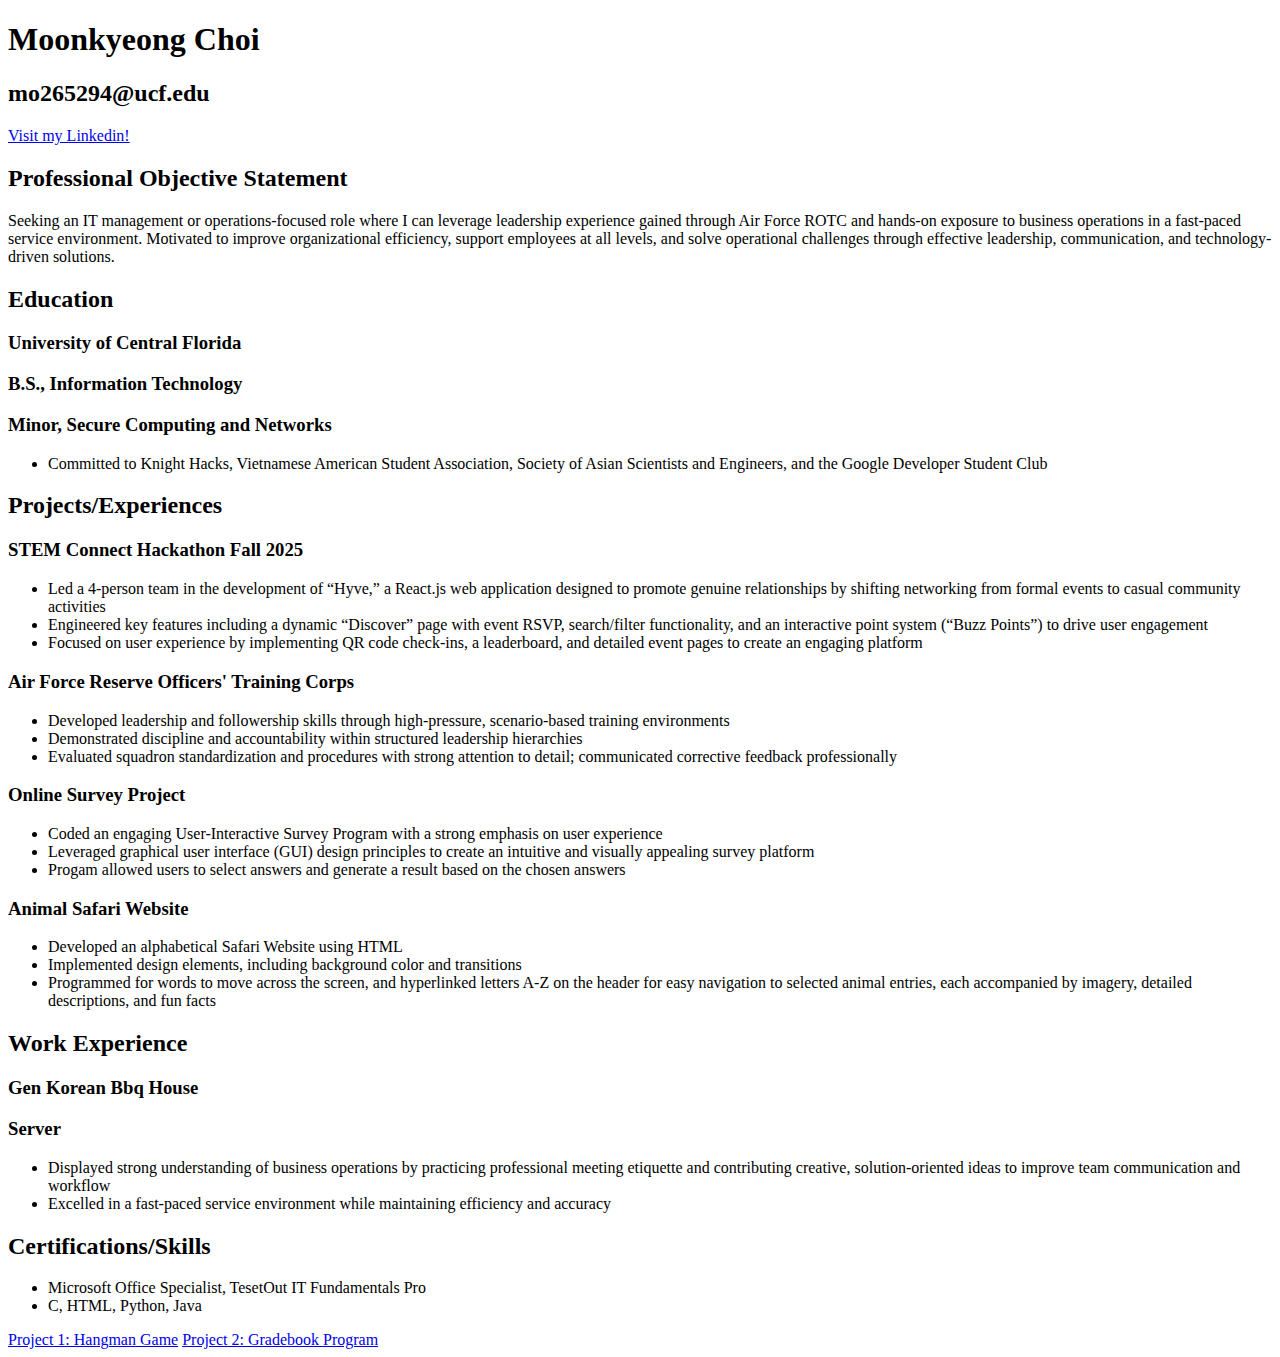
<file: Resume.html>
<!DOCTYPE html>

<html lang="en">
    <head>
        <meta charset="UTF-8">
        <title>Moonkyeong Choi Resume</title>
    </head>

<body>
    <header>
        <h1>Moonkyeong Choi</h1>
        <h2>mo265294@ucf.edu</h2>
        <a href="https://www.linkedin.com/in/moonkyeong-choi-817877293" target="_blank">Visit my Linkedin!</a>
    </header>

    <main>
        <section>
            <h2>Professional Objective Statement</h2>
            <p>Seeking an IT management or operations-focused role where I can leverage leadership experience gained through Air Force ROTC and hands-on exposure to business operations in a fast-paced service environment.
                Motivated to improve organizational efficiency, support employees at all levels, and solve operational challenges through effective leadership, communication, and technology-driven solutions.</p>
        </section>

        <section>
            <h2>Education</h2>
            <h3>University of Central Florida</h3>
            <h3>B.S., Information Technology</h3>
            <h3>Minor, Secure Computing and Networks</h3>
            <ul>
                <li>Committed to Knight Hacks, Vietnamese American Student Association, Society of Asian Scientists and Engineers, and the Google Developer Student Club</li>
            </ul>
        </section>

        <section>
            <h2>Projects/Experiences</h2>
            <h3>STEM Connect Hackathon Fall 2025</h3>
            <ul>
                <li>Led a 4-person team in the development of “Hyve,” a React.js web application designed to promote genuine relationships by shifting networking from formal events to casual community activities</li>
                <li>Engineered key features including a dynamic “Discover” page with event RSVP, search/filter functionality, and an interactive point system (“Buzz Points”) to drive user engagement</li>
                <li>Focused on user experience by implementing QR code check-ins, a leaderboard, and detailed event pages to create an engaging platform</li>
            </ul>
            <h3>Air Force Reserve Officers' Training Corps</h3>
            <ul>
                <li>Developed leadership and followership skills through high-pressure, scenario-based training environments</li>
                <li>Demonstrated discipline and accountability within structured leadership hierarchies</li>
                <li>Evaluated squadron standardization and procedures with strong attention to detail; communicated corrective feedback professionally</li>
            </ul>
            <h3>Online Survey Project</h3>
            <ul>
                <li>Coded an engaging User-Interactive Survey Program with a strong emphasis on user experience</li>
                <li>Leveraged graphical user interface (GUI) design principles to create an intuitive and visually appealing survey platform</li>
                <li>Progam allowed users to select answers and generate a result based on the chosen answers</li>
            </ul>
            <h3>Animal Safari Website</h3>
            <ul>
                <li>Developed an alphabetical Safari Website using HTML</li>
                <li>Implemented design elements, including background color and transitions</li>
                <li>Programmed for words to move across the screen, and hyperlinked letters A-Z on the header for easy navigation to selected animal entries, each accompanied by imagery, detailed descriptions, and fun facts</li>
            </ul>
        </section>

        <section>
            <h2>Work Experience</h2>
            <h3>Gen Korean Bbq House</h3>
            <h3>Server</h3>
            <ul>
                <li>Displayed strong understanding of business operations by practicing professional meeting etiquette and contributing creative, solution-oriented ideas to improve team communication and workflow</li>
                <li>Excelled in a fast-paced service environment while maintaining efficiency and accuracy</li>
            </ul>
        </section>

        <section>
            <h2>Certifications/Skills</h2>
            <ul>
                <li>Microsoft Office Specialist, TesetOut IT Fundamentals Pro</li>
                <li>C, HTML, Python, Java</li>
            </ul>
        </section>
    </main>

    <footer>
        <a href="Project1_Hangman_Game.html">Project 1: Hangman Game</a>
        <a href="Project2_Gradebook_Program.html">Project 2: Gradebook Program</a>
    </footer>
</body>
</html>
</file>
<file: Basic CSS/5_css1.css>
body {
    background-color: lightblue;

    h1 {
        text-align: center;
        font-family: Arial, Helvetica, sans-serif;
        font-size: 55px;
    }

    h2 {
        font-family: Arial, Helvetica, sans-serif;
        font-size: 28px;
    }

    p{
        font-size: 14px;
    }

    #paragraph2 {
        background: white;
        outline: green solid 4px;
        margin: 22px;
        margin-right: 650px;
        padding: 20px 38px;
        text-align: center;
        line-height: 2.0;
    }

    .blue {
        background: darkblue;
        outline: black solid 1px;
        color: white;
        padding: 20px 24px;
    }

    ol {
        list-style: none;
        counter-reset: num;
        
    }
    ol li {
        counter-increment: num;
        margin-left: -38px;
    }
    ol li::before{
        content: "0" counter(num) ". ";
    }

    a[href="http://www.w3schools.com"] {
        color: darkred;
    }

    table {
        background-color: white;
        border-collapse: collapse;
    }
    td, th {
        border: 1px solid;
        padding: 8px;
    }
    th {
        background-color: lightgray;
        padding: 2px;
    }
}
</file>
<file: DOM Manipulation/10_css.css>
#showArea
{
    display: flex;
    flex-direction: column;
    width: 75%;
    margin: auto;
    margin-top: 30px;
}

#toggleButtons
{
    margin: auto;
    display: flex;
    width: 20%;
    justify-content: space-evenly;
}

#toggleButtons > *
{
    height: 50px;
    border-radius: 10px;
}

form#newContent{
    display: none;
    flex-direction: column;
    margin: auto;
    width: 75%;
    align-items: center;
}

form#filterContent{
    display: block;
    margin: auto;
}

.formRow
{
    width: 400px;
    font-size: 1.3em;
}

article.opinion{
    border: 1px solid red;
}

article.recipe{
    border: 1px solid lightskyblue;
}

article.update{
    border: 1px solid lightseagreen;
}

.marker
{
    float:right;
    font-size: 1.5em;
}

.date
{
    float:left;
    font-size: 1.5em;
}


.opinion .marker
{
    background-color: red;
}

.recipe .marker
{
    background-color: lightskyblue;
}

.update .marker
{
    background-color: lightseagreen;
}




body{
    padding: 0;
    margin: 0;
    width: 100%;
}

main{
    width: 100%;
}

main h1
{
    text-align: center;
    font-size: clamp(12px, 4vw, 24px);
}


header{
    background-color: goldenrod;
    text-align: center;
    position: sticky;
    top: 0px;
    font-size: 2.5vw;
    width: 100%;
    margin: 0;
    border: 1px solid black;
    font-family: 'Trebuchet MS', 'Lucida Sans Unicode', 'Lucida Grande', 'Lucida Sans', Arial, sans-serif;
}

main > div#articleList
{
    display:flex;
    flex-wrap: wrap;
    align-items: stretch;
    justify-content: center;
    font-family:'Lucida Sans', 'Lucida Sans Regular', 'Lucida Grande', 'Lucida Sans Unicode', Geneva, Verdana, sans-serif
}

article{
    width: 30%;
    margin-left:1.5%;
    margin-right: 1.5%;
    text-align: justify;
    font-size: clamp(8px, 1.5vw, 12px);
    border-radius: 5px;
}



footer
{
    padding-top: 5vh;
    font-size: 2vw;
    padding-bottom: 10vh;
    color: white;
    background-color: black;
}

a:visited
{
    color: darkblue;
}

footer p{
    text-align: center;
    margin: auto;
    width: 50%;
    
}

address > div
{
    display: grid;
    grid-template-columns: auto auto;
    justify-content: space-evenly;
    width: 75%;
    margin: auto;
}

nav{
    display: flex;
    flex-wrap: nowrap;
    width: 100%;
    margin: 0;
    padding: 0;
    justify-content: space-evenly;
    background-color: black;
}

nav button
{
    color:white;
    background-color: blue;
    text-decoration: none;
    font-size: 1.5vw;
    display: inline;
    width: 20%;
    padding: 1vw 0vw;
    text-wrap-mode: nowrap;
}

nav button:hover{
    background-color:darkgoldenrod;
}

nav button:active{
    background-color: gold;
}





@media screen and (max-width: 600px) {
    article{
        width: 75%;
        margin: auto;
    }
}

@media screen and (max-width: 1000px){

    main{
        width: 100%;
    }

    header{
        width: 100%;
    }
}
</file>
<file: Layout and Positioning CSS/css.css>
header {
    background-color: red;
    text-align: center;
    padding: 30px;
    position: fixed;
    top: 0;
    width: 100%;
}
</file>
<file: Resume/resume.css>
header {
    text-align: center;
}

header h1{
    font-size: 38px;
    margin-bottom: 6px;
}

header h2 {
    display: inline;
    font-size: 18px;
    font-weight: normal;
}

main {
    margin: 20px;
}

main section:first-of-type h2 {
    margin-top: 24px;
}

main h2 {
    border-bottom: 1px solid black;
    margin-bottom: -2px;
    margin-top: 28px;
    font-size: 26px;
}

h3 {
    margin-top: 0px;
    margin-bottom: 2px; 
}

section h3:first-of-type {
    margin-top: 18px;
}

ul {
    margin-top: 2px;
}

section:last-of-type ul {
    margin-top: 20px;
}

/* desktop layout */
@media (min-width: 1200px) {

    main {
        width: 65%;
        margin: 40px auto;

        display: grid;
        grid-template-columns: 1fr 1fr;
        gap: 40px;
    }

    main section:nth-of-type(1) {
        grid-column: 1 / -1;
    }

    main section:nth-of-type(2) {
        grid-column: 1;
        grid-row: 2;
    }

    main section:nth-of-type(4) {
        grid-column: 1;
        grid-row: 3;
    }

    main section:nth-of-type(5) {
        grid-column: 1;
        grid-row: 4;
    }

    main section:nth-of-type(3) {
        grid-column: 2;
        grid-row: 2 / 5;
    }

    main {
        margin-top: 30px;
    }

    main h2 {
        margin-top: 0px;
    }

}
</file>
<file: Transitions and Selectors CSS/7_transition.css>
header {
    background-color: red;
    position: fixed;
    top: 0px;
    left: 200px;
    font-size: 34px;
    right: 0px;
    font-family: Arial, Helvetica, sans-serif;
    text-align: center;
}

#menuItems {
    position: fixed;
    display: flex;
    flex-direction: column;
    left: 0;
    top: 0;
    height: 100%;
    width: 200px;
    background-color: black;
    text-align: center;
}

#menuItems button {
    background-color: blue;
    color: white;
    padding: 12px;
    font-size: 16px;
    width: 100%;
    border: none;
    border: 1px solid black;
}

#menuItems button:hover {
    background-color: orange;
}

#jumpMenu {
    display: none;
    list-style-type: none;
    padding: 0;
    margin: 0;
    text-align: center;
    width: 100%;
    background-color: orange;
}

#recentArticles:hover + #jumpMenu, 
#jumpMenu:hover {
    display: block;
}

#jumpMenu a {
    font-family: Arial, Helvetica, sans-serif;
    display: block;
    color: blue;
    text-decoration: none;
    padding: 2px;
}

#jumpMenu a:hover {
    background-color: blue;
    color: black;
}

#container p::first-letter {
    font-family: 'Times New Roman', Times, serif;
    font-size: 36px;
}
</file>
